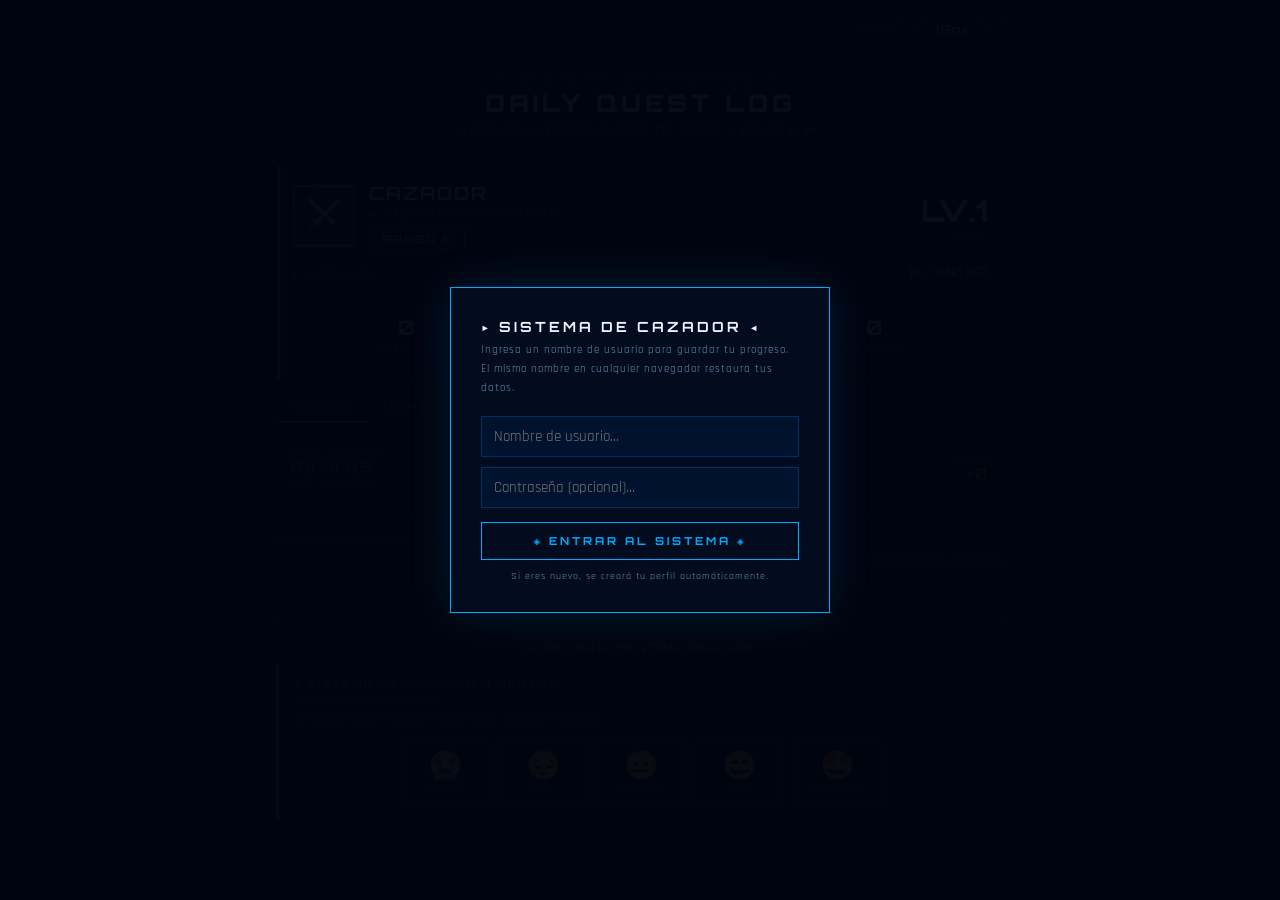
<file: Index v2.html>
<!DOCTYPE html>
<html lang="es">
<head>
<meta charset="UTF-8">
<meta name="viewport" content="width=device-width, initial-scale=1.0">
<title>Sistema de Cazador — Daily Quest Log</title>
<style>
@import url('https://fonts.googleapis.com/css2?family=Rajdhani:wght@400;500;600;700&family=Orbitron:wght@400;700;900&display=swap');
*{margin:0;padding:0;box-sizing:border-box;}
html,body{min-height:100vh;background:#020810;color:#c8e6ff;font-family:'Rajdhani',sans-serif;font-size:var(--base-font,15px);overflow-x:hidden;}
:root{
  --blue:#00aaff;--blue-dim:#0066aa;--blue-dark:#001833;
  --gold:#f0c040;--gold-dim:#8a6a00;
  --panel:rgba(0,15,35,0.97);--border:rgba(0,170,255,0.35);
  --bright:#e8f4ff;--muted:#6090b0;
  --s:#ff6b35;--a:#c084fc;--b:#60a5fa;--c:#4ade80;--d:#94a3b8;
  --danger:#ff4466;--green:#4ade80;
  --base-font:15px;
}
.scanlines{position:fixed;top:0;left:0;right:0;bottom:0;background:repeating-linear-gradient(0deg,transparent,transparent 2px,rgba(0,20,50,0.025) 2px,rgba(0,20,50,0.025) 4px);pointer-events:none;z-index:1000;}
.gridbg{position:fixed;top:0;left:0;right:0;bottom:0;background-image:linear-gradient(rgba(0,100,200,0.04) 1px,transparent 1px),linear-gradient(90deg,rgba(0,100,200,0.04) 1px,transparent 1px);background-size:40px 40px;pointer-events:none;}
.wrap{max-width:760px;margin:0 auto;padding:16px;position:relative;}
/* FONT SIZE CONTROL */
.fontbar{display:flex;align-items:center;justify-content:flex-end;gap:8px;margin-bottom:8px;}
.fontbar-lbl{font-size:10px;color:var(--muted);letter-spacing:2px;}
.fontbtn{background:none;border:1px solid rgba(0,170,255,0.3);color:var(--blue);font-family:'Orbitron',monospace;font-size:13px;width:26px;height:26px;cursor:pointer;display:flex;align-items:center;justify-content:center;transition:all .2s;}
.fontbtn:hover{background:rgba(0,170,255,0.1);}
.font-val{font-family:'Orbitron',monospace;font-size:12px;color:var(--bright);min-width:36px;text-align:center;letter-spacing:1px;}
/* USER LOGIN */
.loginover{display:none;position:fixed;top:0;left:0;right:0;bottom:0;background:rgba(0,5,15,0.97);z-index:9500;align-items:center;justify-content:center;flex-direction:column;gap:16px;}
.loginover.show{display:flex;}
.login-box{background:#020c1e;border:1px solid var(--blue);box-shadow:0 0 40px rgba(0,170,255,0.15);padding:30px;width:90%;max-width:380px;}
.login-title{font-family:'Orbitron',monospace;font-size:14px;font-weight:700;letter-spacing:3px;color:var(--bright);margin-bottom:6px;}
.login-sub{font-size:11px;color:var(--muted);letter-spacing:1px;margin-bottom:18px;line-height:1.7;}
.login-inp{width:100%;background:rgba(0,20,50,0.85);border:1px solid rgba(0,100,200,0.35);color:var(--bright);padding:10px 12px;font-family:'Rajdhani',sans-serif;font-size:15px;outline:none;margin-bottom:10px;}
.login-inp:focus{border-color:var(--blue);}
.login-btn{width:100%;background:transparent;border:1px solid var(--blue);color:var(--blue);font-family:'Orbitron',monospace;font-size:11px;font-weight:700;letter-spacing:3px;padding:11px;cursor:pointer;transition:all .2s;margin-top:4px;}
.login-btn:hover{background:rgba(0,170,255,0.09);}
.login-user-bar{display:flex;align-items:center;gap:8px;background:rgba(0,10,25,0.7);border:1px solid rgba(0,100,200,0.2);padding:8px 14px;margin-bottom:10px;font-size:11px;}
.login-user-bar span{color:var(--muted);flex:1;}
.login-user-bar strong{color:var(--blue);font-family:'Orbitron',monospace;font-size:10px;letter-spacing:1px;}
.logout-btn{font-family:'Orbitron',monospace;font-size:8px;letter-spacing:2px;color:var(--danger);cursor:pointer;background:none;border:1px solid rgba(255,70,102,.25);padding:3px 8px;transition:all .2s;}
.logout-btn:hover{background:rgba(255,70,102,.05);}
/* HEADER */
.hdr{text-align:center;padding:22px 0 14px;border-bottom:1px solid var(--border);margin-bottom:14px;}
.hdr-sub{font-family:'Orbitron',monospace;font-size:10px;letter-spacing:6px;color:var(--blue);opacity:.7;margin-bottom:4px;}
.hdr-title{font-family:'Orbitron',monospace;font-size:24px;font-weight:900;color:var(--bright);letter-spacing:4px;text-shadow:0 0 20px rgba(0,170,255,0.45);}
.hdr-time{font-size:10px;color:var(--muted);margin-top:6px;font-family:'Orbitron',monospace;letter-spacing:2px;}
/* PLAYER CARD */
.pcard{background:var(--panel);border:1px solid var(--border);border-radius:2px;padding:16px;margin-bottom:12px;position:relative;overflow:hidden;}
.pcard::before{content:'';position:absolute;top:0;left:0;width:3px;height:100%;background:var(--blue);box-shadow:0 0 10px rgba(0,170,255,0.6);}
.phdr{display:flex;align-items:center;gap:14px;}
.avatar{width:62px;height:62px;background:linear-gradient(135deg,#001833,#003366);border:2px solid var(--blue);border-radius:2px;display:flex;align-items:center;justify-content:center;font-size:30px;box-shadow:0 0 14px rgba(0,170,255,0.28);flex-shrink:0;}
.pinfo{flex:1;}
.pname{font-family:'Orbitron',monospace;font-size:18px;font-weight:700;color:var(--bright);letter-spacing:2px;}
.pclass{font-size:11px;color:var(--blue);letter-spacing:3px;margin:3px 0;}
.prank{display:inline-block;padding:3px 12px;background:rgba(192,132,252,0.12);border:1px solid rgba(192,132,252,0.45);color:#c084fc;font-family:'Orbitron',monospace;font-size:11px;font-weight:700;letter-spacing:2px;margin-top:4px;}
.plvl{text-align:right;}
.plvlnum{font-family:'Orbitron',monospace;font-size:30px;font-weight:900;color:var(--bright);}
.plvllbl{font-size:9px;color:var(--muted);letter-spacing:2px;}
/* CLASS BANNER */
.class-banner{margin-top:10px;padding:8px 12px;background:rgba(0,170,255,0.06);border:1px solid rgba(0,170,255,0.2);border-left:3px solid var(--blue);display:none;}
.class-banner.show{display:block;}
.class-banner-title{font-family:'Orbitron',monospace;font-size:9px;color:var(--blue);letter-spacing:3px;margin-bottom:3px;}
.class-banner-name{font-size:14px;font-weight:700;color:var(--bright);}
.class-banner-desc{font-size:11px;color:var(--muted);margin-top:2px;}
/* XP */
.xpsec{margin-top:14px;}
.xprow{display:flex;justify-content:space-between;align-items:baseline;margin-bottom:5px;}
.xplbl{font-size:10px;color:var(--muted);letter-spacing:2px;text-transform:uppercase;}
.xpval{font-family:'Orbitron',monospace;font-size:13px;color:var(--gold);}
.xptrack{height:8px;background:rgba(0,100,200,0.12);border:1px solid rgba(0,100,200,0.25);position:relative;overflow:hidden;}
.xpfill{height:100%;background:linear-gradient(90deg,#0044aa,#00aaff);transition:width 1s cubic-bezier(.4,0,.2,1);position:relative;}
.xpfill::after{content:'';position:absolute;right:0;top:0;bottom:0;width:18px;background:linear-gradient(90deg,transparent,rgba(255,255,255,0.4));animation:sh 2s infinite;}
@keyframes sh{0%,100%{opacity:.3}50%{opacity:1}}
.stats3{display:grid;grid-template-columns:repeat(3,1fr);gap:8px;margin-top:12px;}
.sbox{background:rgba(0,30,60,0.5);border:1px solid rgba(0,100,200,0.18);padding:9px 10px;text-align:center;}
.sval{font-family:'Orbitron',monospace;font-size:20px;font-weight:700;color:var(--bright);}
.skey{font-size:9px;color:var(--muted);letter-spacing:2px;margin-top:2px;}
/* TABS */
.tabs{display:flex;border-bottom:1px solid rgba(0,100,200,0.22);margin-bottom:12px;flex-wrap:wrap;}
.tab{padding:9px 14px;font-family:'Orbitron',monospace;font-size:9px;letter-spacing:2px;color:var(--muted);cursor:pointer;border-bottom:2px solid transparent;transition:all .2s;background:none;border-top:none;border-left:none;border-right:none;}
.tab.active{color:var(--blue);border-bottom-color:var(--blue);}
.tab:hover:not(.active){color:#8bb8d0;}
.tabcontent{display:none;}
.tabcontent.active{display:block;}
/* SECTION HDR */
.shdr{display:flex;align-items:center;gap:8px;margin:14px 0 10px;}
.sline{flex:1;height:1px;background:var(--border);}
.stitle{font-family:'Orbitron',monospace;font-size:10px;font-weight:700;color:var(--blue);letter-spacing:3px;white-space:nowrap;}
/* RESET BAR */
.resetbar{display:flex;align-items:center;justify-content:space-between;background:rgba(0,10,25,0.8);border:1px solid rgba(0,100,200,0.18);padding:10px 14px;margin-bottom:10px;flex-wrap:wrap;gap:8px;}
.rlbl{color:var(--muted);letter-spacing:2px;text-transform:uppercase;font-size:9px;}
.rcd{font-family:'Orbitron',monospace;font-size:14px;color:var(--blue);letter-spacing:2px;}
/* RESET HOUR CONTROLS */
.reset-hour-ctrl{display:flex;align-items:center;gap:6px;margin-top:4px;}
.rhbtn{background:none;border:1px solid rgba(0,170,255,0.3);color:var(--blue);font-family:'Orbitron',monospace;font-size:12px;width:26px;height:26px;cursor:pointer;display:flex;align-items:center;justify-content:center;transition:all .2s;}
.rhbtn:hover{background:rgba(0,170,255,0.1);}
.rh-val{font-family:'Orbitron',monospace;font-size:14px;color:var(--bright);min-width:44px;text-align:center;}
/* PENALTY */
.penbar{background:rgba(255,30,60,0.07);border:1px solid rgba(255,30,60,0.28);border-left:3px solid var(--danger);padding:10px 14px;margin-bottom:10px;display:none;}
.pentitle{font-family:'Orbitron',monospace;font-size:9px;color:var(--danger);letter-spacing:3px;margin-bottom:3px;}
.pentext{font-size:12px;color:#ff8899;}
/* MISSION CARDS */
.mcard{background:var(--panel);border:1px solid rgba(0,100,200,0.22);border-left:3px solid var(--blue);padding:12px 14px;margin-bottom:8px;transition:all .18s;position:relative;overflow:hidden;}
.mcard:hover{border-color:var(--blue);background:rgba(0,25,55,.98);}
.mcard.done{border-left-color:var(--green);opacity:.6;}
.mcard.done .mname{text-decoration:line-through;color:var(--muted);}
.mcard.editing{border-color:var(--gold);border-left-color:var(--gold);}
.mcard.fixed-mission{border-left-color:var(--gold);}
.mtop{display:flex;align-items:flex-start;gap:10px;}
.mchk{width:20px;height:20px;border:2px solid var(--blue);flex-shrink:0;margin-top:2px;display:flex;align-items:center;justify-content:center;transition:all .18s;cursor:pointer;font-size:12px;font-weight:700;user-select:none;}
.mchk.yes{background:var(--green);border-color:var(--green);color:#001a00;}
.mcontent{flex:1;}
.mname{font-size:15px;font-weight:600;color:var(--bright);line-height:1.3;}
.mdesc{font-size:11px;color:var(--muted);margin-top:2px;}
.mfoot{display:flex;align-items:center;gap:8px;margin-top:8px;flex-wrap:wrap;}
.mxp{font-family:'Orbitron',monospace;font-size:11px;font-weight:700;color:var(--gold);background:rgba(240,192,64,0.09);border:1px solid rgba(240,192,64,0.28);padding:2px 8px;}
.mrnk{font-size:10px;font-weight:700;padding:2px 8px;border:1px solid;letter-spacing:1px;}
.rs{color:var(--s);border-color:rgba(255,107,53,.45);background:rgba(255,107,53,.07);}
.ra{color:var(--a);border-color:rgba(192,132,252,.45);background:rgba(192,132,252,.07);}
.rb{color:var(--b);border-color:rgba(96,165,250,.45);background:rgba(96,165,250,.07);}
.rc{color:var(--c);border-color:rgba(74,222,128,.45);background:rgba(74,222,128,.07);}
.rd{color:var(--d);border-color:rgba(148,163,184,.45);background:rgba(148,163,184,.07);}
.mtype{font-size:9px;color:var(--muted);letter-spacing:2px;}
.mactions{display:flex;gap:4px;margin-left:auto;}
.act-btn{font-size:10px;cursor:pointer;padding:2px 7px;border:1px solid;background:none;font-family:'Rajdhani',sans-serif;transition:all .15s;}
.act-btn.edit{color:rgba(96,165,250,.7);border-color:rgba(96,165,250,.25);}
.act-btn.edit:hover{color:var(--b);border-color:rgba(96,165,250,.5);}
.act-btn.del{color:rgba(255,70,102,.5);border-color:rgba(255,70,102,.2);}
.act-btn.del:hover{color:var(--danger);border-color:rgba(255,70,102,.5);}
.act-btn.save{color:rgba(74,222,128,.8);border-color:rgba(74,222,128,.3);}
.act-btn.save:hover{color:var(--green);border-color:rgba(74,222,128,.6);}
.act-btn.cancel{color:var(--muted);border-color:rgba(96,130,180,.25);}
.fixed-badge{font-size:8px;letter-spacing:2px;color:var(--gold);background:rgba(240,192,64,0.1);border:1px solid rgba(240,192,64,0.3);padding:1px 5px;font-family:'Orbitron',monospace;}
.progtxt{font-size:11px;color:var(--muted);text-align:right;margin-top:4px;}
/* INLINE EDIT */
.inline-edit{background:rgba(0,20,50,0.95);border:1px solid rgba(240,192,64,0.3);padding:12px;margin-top:10px;display:none;}
.inline-edit.show{display:block;}
.ie-row{margin-bottom:8px;}
.ie-lbl{font-size:9px;color:var(--muted);letter-spacing:2px;text-transform:uppercase;margin-bottom:4px;display:block;}
.ie-inp{width:100%;background:rgba(0,10,30,0.9);border:1px solid rgba(0,100,200,0.3);color:var(--bright);padding:6px 9px;font-family:'Rajdhani',sans-serif;font-size:13px;outline:none;}
.ie-inp:focus{border-color:var(--gold);}
.ie-sel{width:100%;background:rgba(0,10,30,0.9);border:1px solid rgba(0,100,200,0.3);color:var(--bright);padding:6px 9px;font-family:'Rajdhani',sans-serif;font-size:13px;outline:none;}
.ie-grid{display:grid;grid-template-columns:1fr 1fr;gap:8px;}
.ie-btns{display:flex;gap:6px;margin-top:8px;}
.ie-btn{flex:1;padding:7px;font-family:'Orbitron',monospace;font-size:8px;letter-spacing:2px;cursor:pointer;border:1px solid;background:transparent;transition:all .2s;}
.ie-btn.ok{border-color:rgba(74,222,128,.4);color:var(--green);}
.ie-btn.ok:hover{background:rgba(74,222,128,.07);}
.ie-btn.ko{border-color:rgba(0,100,200,.3);color:var(--muted);}
.ie-btn.ko:hover{background:rgba(0,100,200,.05);}
/* SEARCH BAR */
.searchbar{display:flex;gap:8px;margin-bottom:10px;}
.search-inp{flex:1;background:rgba(0,20,50,0.85);border:1px solid rgba(0,100,200,0.28);color:var(--bright);padding:8px 10px;font-family:'Rajdhani',sans-serif;font-size:13px;outline:none;}
.search-inp:focus{border-color:var(--blue);}
/* CLAIM */
.claimbtn{width:100%;background:transparent;border:1px solid var(--blue);color:var(--blue);font-family:'Orbitron',monospace;font-size:11px;font-weight:700;letter-spacing:4px;padding:13px;cursor:pointer;margin-top:12px;transition:all .2s;}
.claimbtn:hover:not(:disabled){background:rgba(0,170,255,0.09);box-shadow:0 0 15px rgba(0,170,255,0.2);}
.claimbtn:disabled{opacity:.3;cursor:default;}
/* SHOP & INVENTORY GRID */
.invgrid{display:grid;grid-template-columns:repeat(auto-fit,minmax(160px,1fr));gap:8px;}
.icard{background:rgba(0,15,35,0.92);border:1px solid rgba(0,100,200,0.18);padding:13px;cursor:pointer;transition:all .18s;position:relative;}
.icard:hover:not(.locked){border-color:rgba(240,192,64,0.4);}
.icard.locked{opacity:.45;cursor:default;}
.icard-actions{display:flex;gap:4px;margin-top:8px;}
.irarity{font-size:8px;letter-spacing:3px;text-transform:uppercase;margin-bottom:6px;font-weight:700;}
.rleg{color:#f0c040;}.rep{color:#c084fc;}.rrare{color:#60a5fa;}.rcom{color:#94a3b8;}
.iico{font-size:28px;margin-bottom:6px;}
.iname{font-size:13px;font-weight:600;color:var(--bright);line-height:1.3;}
.iprice{font-size:10px;color:var(--muted);margin-top:2px;}
.icost{display:flex;align-items:center;gap:4px;margin-top:8px;}
.icostval{font-family:'Orbitron',monospace;font-size:12px;font-weight:700;color:var(--gold);}
.icostlbl{font-size:9px;color:var(--muted);letter-spacing:1px;}
.ilock{position:absolute;top:8px;right:9px;font-size:12px;}
.iunlbdg{position:absolute;top:8px;right:8px;font-size:8px;letter-spacing:1px;color:var(--green);font-weight:700;}
.ibar{margin-top:8px;height:3px;background:rgba(0,100,200,0.12);border:1px solid rgba(0,100,200,0.18);}
.ibarfill{height:100%;transition:width .5s;}
.ipct{font-size:9px;color:var(--muted);text-align:right;margin-top:3px;}
.idate{font-size:9px;color:var(--muted);margin-top:4px;letter-spacing:1px;}
/* FORMS */
.aform{background:var(--panel);border:1px solid rgba(0,100,200,0.18);padding:14px;margin-bottom:12px;}
.frow{margin-bottom:10px;}
.flbl{font-size:9px;color:var(--muted);letter-spacing:2px;text-transform:uppercase;margin-bottom:5px;display:block;}
.finput{width:100%;background:rgba(0,20,50,0.85);border:1px solid rgba(0,100,200,0.28);color:var(--bright);padding:8px 10px;font-family:'Rajdhani',sans-serif;font-size:14px;outline:none;}
.finput:focus{border-color:var(--blue);}
.fselect{background:rgba(0,20,50,0.85);border:1px solid rgba(0,100,200,0.28);color:var(--bright);padding:8px 10px;font-family:'Rajdhani',sans-serif;font-size:14px;outline:none;width:100%;}
.fgrid{display:grid;grid-template-columns:1fr 1fr;gap:8px;}
.fabtn{width:100%;background:transparent;border:1px solid rgba(0,170,255,0.35);color:var(--blue);font-family:'Orbitron',monospace;font-size:9px;letter-spacing:3px;padding:10px;cursor:pointer;margin-top:4px;transition:all .2s;}
.fabtn:hover{background:rgba(0,170,255,0.07);}
.fabtn.gold{border-color:rgba(240,192,64,0.35);color:var(--gold);}
.fabtn.gold:hover{background:rgba(240,192,64,0.07);}
.fabtn.red{border-color:rgba(255,50,80,0.35);color:#ff6688;}
.fabtn.red:hover{background:rgba(255,50,80,0.05);}
.fabtn.green{border-color:rgba(74,222,128,0.35);color:var(--green);}
.fabtn.green:hover{background:rgba(74,222,128,0.05);}
/* RANK CONFIG */
.rank-cfg-grid{display:grid;grid-template-columns:repeat(5,1fr);gap:6px;margin-top:6px;}
.rank-box{background:rgba(0,20,50,0.7);border:1px solid rgba(0,100,200,0.2);padding:8px;text-align:center;}
.rank-box-lbl{font-family:'Orbitron',monospace;font-size:10px;font-weight:700;margin-bottom:4px;}
.rank-inp{width:100%;background:rgba(0,10,30,0.9);border:1px solid rgba(0,100,200,0.25);color:var(--bright);padding:4px 6px;font-family:'Orbitron',monospace;font-size:12px;text-align:center;outline:none;}
.rank-inp:focus{border-color:var(--gold);}
/* NOTIFICATION */
.notif{position:fixed;top:18px;left:50%;transform:translateX(-50%);background:rgba(0,10,30,0.97);border:1px solid var(--blue);box-shadow:0 0 20px rgba(0,170,255,0.2);color:var(--bright);font-family:'Orbitron',monospace;font-size:11px;letter-spacing:2px;padding:10px 22px;z-index:9999;opacity:0;transition:opacity .3s;white-space:nowrap;text-align:center;max-width:90vw;overflow:hidden;text-overflow:ellipsis;}
.notif.show{opacity:1;}
.lvlflash{position:fixed;top:0;left:0;right:0;bottom:0;background:rgba(0,170,255,0.07);z-index:5000;pointer-events:none;opacity:0;transition:opacity .3s;}
.lvlflash.show{opacity:1;}
/* MODAL */
.modover{display:none;position:fixed;top:0;left:0;right:0;bottom:0;background:rgba(0,5,15,0.88);z-index:8000;align-items:center;justify-content:center;}
.modover.show{display:flex;}
.modal{background:#020c1e;border:1px solid var(--blue);box-shadow:0 0 40px rgba(0,170,255,0.15);padding:24px;width:90%;max-width:420px;max-height:85vh;overflow-y:auto;}
.modtitle{font-family:'Orbitron',monospace;font-size:13px;font-weight:700;letter-spacing:3px;color:var(--bright);margin-bottom:16px;border-bottom:1px solid rgba(0,170,255,0.2);padding-bottom:12px;}
.modbody{font-size:13px;color:var(--muted);line-height:1.8;}
.modacts{display:flex;gap:8px;margin-top:16px;}
.mbtn{flex:1;padding:10px;font-family:'Orbitron',monospace;font-size:10px;letter-spacing:2px;font-weight:700;cursor:pointer;border:1px solid;background:transparent;transition:all .2s;}
.mbtn.ok{border-color:var(--gold);color:var(--gold);}
.mbtn.ok:hover{background:rgba(240,192,64,0.09);}
.mbtn.no{border-color:rgba(0,100,200,0.35);color:var(--muted);}
.mbtn.no:hover{background:rgba(0,100,200,0.05);}
.edit-item-form .ie-row{margin-bottom:8px;}
@media(max-width:480px){
  .hdr-title{font-size:17px;}
  .stats3{grid-template-columns:repeat(3,1fr);}
  .fgrid{grid-template-columns:1fr;}
  .invgrid{grid-template-columns:repeat(2,1fr);}
  .ie-grid{grid-template-columns:1fr;}
  .rank-cfg-grid{grid-template-columns:repeat(3,1fr);}
}
/* PROFILE / RADAR */
.profile-hero{background:var(--panel);border:1px solid var(--border);border-left:3px solid var(--gold);padding:16px;margin-bottom:12px;display:flex;align-items:center;gap:16px;}
.profile-avatar-big{width:72px;height:72px;background:linear-gradient(135deg,#001833,#003366);border:2px solid var(--gold);border-radius:2px;display:flex;align-items:center;justify-content:center;font-size:36px;flex-shrink:0;box-shadow:0 0 18px rgba(240,192,64,0.2);}
.profile-info{flex:1;}
.profile-name{font-family:'Orbitron',monospace;font-size:20px;font-weight:900;color:var(--bright);letter-spacing:3px;}
.profile-class{font-size:12px;color:var(--gold);letter-spacing:3px;margin:4px 0;}
.profile-lvlbig{font-family:'Orbitron',monospace;font-size:32px;font-weight:900;color:var(--bright);}
.profile-lvllbl{font-size:9px;color:var(--muted);letter-spacing:2px;}
.period-toggle{display:flex;gap:0;margin-bottom:14px;border:1px solid rgba(0,170,255,0.25);}
.ptbtn{flex:1;padding:8px;font-family:'Orbitron',monospace;font-size:9px;letter-spacing:2px;color:var(--muted);cursor:pointer;border:none;background:transparent;transition:all .2s;}
.ptbtn.active{color:var(--blue);background:rgba(0,170,255,0.08);}
.ptbtn:hover:not(.active){color:#8bb8d0;}
.radar-wrap{background:rgba(0,10,25,0.8);border:1px solid rgba(0,100,200,0.2);padding:16px;margin-bottom:12px;display:flex;flex-direction:column;align-items:center;}
.radar-title{font-family:'Orbitron',monospace;font-size:9px;letter-spacing:3px;color:var(--blue);margin-bottom:12px;align-self:flex-start;}
.stats-bars{background:var(--panel);border:1px solid rgba(0,100,200,0.18);padding:14px;margin-bottom:12px;}
.sbar-row{display:flex;align-items:center;gap:10px;margin-bottom:8px;}
.sbar-ico{font-size:16px;width:22px;text-align:center;flex-shrink:0;}
.sbar-lbl{font-size:10px;color:var(--muted);letter-spacing:1px;width:80px;flex-shrink:0;}
.sbar-track{flex:1;height:6px;background:rgba(0,100,200,0.12);border:1px solid rgba(0,100,200,0.18);position:relative;overflow:hidden;}
.sbar-fill{height:100%;transition:width .8s cubic-bezier(.4,0,.2,1);}
.sbar-val{font-family:'Orbitron',monospace;font-size:10px;color:var(--bright);width:28px;text-align:right;flex-shrink:0;}
.summary-grid{display:grid;grid-template-columns:repeat(2,1fr);gap:8px;margin-bottom:12px;}
.smbox{background:rgba(0,30,60,0.5);border:1px solid rgba(0,100,200,0.18);padding:12px;text-align:center;}
.smval{font-family:'Orbitron',monospace;font-size:22px;font-weight:700;color:var(--bright);}
.smkey{font-size:9px;color:var(--muted);letter-spacing:2px;margin-top:3px;}
.achiev-list{background:var(--panel);border:1px solid rgba(0,100,200,0.18);padding:14px;}
.achiev-row{display:flex;align-items:center;gap:10px;padding:7px 0;border-bottom:1px solid rgba(0,100,200,0.1);}
.achiev-row:last-child{border-bottom:none;}
.achiev-ico{font-size:18px;width:24px;text-align:center;}
.achiev-txt{flex:1;}
.achiev-name{font-size:12px;font-weight:600;color:var(--bright);}
.achiev-desc{font-size:10px;color:var(--muted);}
.achiev-badge{font-family:'Orbitron',monospace;font-size:8px;padding:2px 7px;border:1px solid;letter-spacing:1px;}
.achiev-badge.done{color:var(--green);border-color:rgba(74,222,128,.4);}
.achiev-badge.pend{color:var(--muted);border-color:rgba(0,100,200,.25);}
/* MOOD WIDGET */
.mood-card{background:var(--panel);border:1px solid rgba(0,100,200,0.22);border-left:3px solid #60a5fa;padding:14px 16px;margin-bottom:12px;position:relative;}
.mood-title{font-family:'Orbitron',monospace;font-size:9px;letter-spacing:3px;color:#60a5fa;margin-bottom:4px;}
.mood-subtitle{font-size:11px;color:var(--muted);margin-bottom:12px;line-height:1.6;}
.mood-faces{display:flex;gap:8px;justify-content:center;flex-wrap:wrap;}
.mood-btn{display:flex;flex-direction:column;align-items:center;gap:4px;background:rgba(0,20,50,0.7);border:2px solid rgba(0,100,200,0.18);padding:10px 14px;cursor:pointer;transition:all .2s;min-width:56px;flex:1;max-width:90px;}
.mood-btn:hover{border-color:rgba(96,165,250,0.5);background:rgba(0,30,70,0.9);}
.mood-btn.selected{border-color:#60a5fa;background:rgba(96,165,250,0.1);box-shadow:0 0 10px rgba(96,165,250,0.2);}
.mood-btn.sel-0{border-color:#ff4466;background:rgba(255,68,102,0.1);box-shadow:0 0 8px rgba(255,68,102,0.2);}
.mood-btn.sel-1{border-color:#f0a040;background:rgba(240,160,64,0.1);}
.mood-btn.sel-2{border-color:#f0c040;background:rgba(240,192,64,0.1);}
.mood-btn.sel-3{border-color:#4ade80;background:rgba(74,222,128,0.1);}
.mood-btn.sel-4{border-color:#c084fc;background:rgba(192,132,252,0.1);box-shadow:0 0 10px rgba(192,132,252,0.2);}
.mood-face{font-size:28px;line-height:1;transition:transform .2s;}
.mood-btn:hover .mood-face{transform:scale(1.15);}
.mood-btn.selected .mood-face{transform:scale(1.2);}
.mood-lbl{font-family:'Orbitron',monospace;font-size:7px;letter-spacing:1px;color:var(--muted);text-align:center;}
.mood-btn.selected .mood-lbl{color:var(--bright);}
.mood-saved{font-size:10px;color:var(--muted);text-align:center;margin-top:10px;letter-spacing:1px;display:none;}
.mood-saved.show{display:block;}
.mood-xp-badge{position:absolute;top:12px;right:14px;font-family:'Orbitron',monospace;font-size:9px;color:#60a5fa;background:rgba(96,165,250,0.08);border:1px solid rgba(96,165,250,0.25);padding:2px 8px;display:none;}
.mood-xp-badge.show{display:block;}
::-webkit-scrollbar{width:4px;}
::-webkit-scrollbar-track{background:#020810;}
::-webkit-scrollbar-thumb{background:rgba(0,170,255,0.3);border-radius:2px;}
</style>
</head>
<body>
<div class="gridbg"></div>
<div class="scanlines"></div>
<div class="notif" id="notif"></div>
<div class="lvlflash" id="lvlf"></div>

<!-- LOGIN OVERLAY -->
<div class="loginover" id="loginOver">
  <div class="login-box">
    <div class="login-title">▸ SISTEMA DE CAZADOR ◂</div>
    <div class="login-sub">Ingresa un nombre de usuario para guardar tu progreso.<br>El mismo nombre en cualquier navegador restaura tus datos.</div>
    <input class="login-inp" id="loginUser" placeholder="Nombre de usuario..." maxlength="30" onkeydown="if(event.key==='Enter')doLogin()">
    <input class="login-inp" id="loginPass" type="password" placeholder="Contraseña (opcional)..." maxlength="30" onkeydown="if(event.key==='Enter')doLogin()">
    <button class="login-btn" onclick="doLogin()">◈ ENTRAR AL SISTEMA ◈</button>
    <div style="font-size:10px;color:var(--muted);text-align:center;margin-top:10px;letter-spacing:1px;">Si eres nuevo, se creará tu perfil automáticamente.</div>
  </div>
</div>

<!-- MODAL -->
<div class="modover" id="modal">
  <div class="modal">
    <div class="modtitle" id="modT">ACCIÓN</div>
    <div class="modbody" id="modB"></div>
    <div class="modacts" id="modActs">
      <button class="mbtn ok" onclick="confirmRedeem()">CONFIRMAR</button>
      <button class="mbtn no" onclick="closeModal()">CANCELAR</button>
    </div>
  </div>
</div>

<div class="wrap">
  <!-- FONT SIZE BAR -->
  <div class="fontbar">
    <span class="fontbar-lbl">TEXTO</span>
    <button class="fontbtn" onclick="changeFontSize(-1)">−</button>
    <div class="font-val" id="fontVal">15px</div>
    <button class="fontbtn" onclick="changeFontSize(1)">+</button>
  </div>

  <!-- USER BAR -->
  <div class="login-user-bar" id="userBar" style="display:none">
    <span>Cazador: <strong id="userBarName">—</strong></span>
    <button class="logout-btn" onclick="doLogout()">CAMBIAR USUARIO</button>
  </div>

  <!-- HEADER -->
  <div class="hdr">
    <div class="hdr-sub">▸ SISTEMA DE CAZADOR ◂</div>
    <div class="hdr-title">DAILY QUEST LOG</div>
    <div class="hdr-time" id="sysTime">—</div>
  </div>

  <!-- PLAYER CARD -->
  <div class="pcard">
    <div class="phdr">
      <div class="avatar" id="avatarEl">⚔️</div>
      <div class="pinfo">
        <div class="pname" id="pname">CAZADOR</div>
        <div class="pclass" id="pclass">▸ CAZADOR INDEPENDIENTE</div>
        <div class="prank" id="prank">RANGO E</div>
      </div>
      <div class="plvl">
        <div class="plvlnum" id="plvl">LV.1</div>
        <div class="plvllbl">NIVEL</div>
      </div>
    </div>
    <div class="class-banner" id="classBanner">
      <div class="class-banner-title">▸ CLASE DETECTADA</div>
      <div class="class-banner-name" id="classNameEl">—</div>
      <div class="class-banner-desc" id="classDescEl">—</div>
    </div>
    <div class="xpsec">
      <div class="xprow">
        <span class="xplbl">▸ EXPERIENCIA</span>
        <span class="xpval" id="xpdisp">0 / 100 XP</span>
      </div>
      <div class="xptrack"><div class="xpfill" id="xpbar" style="width:0%"></div></div>
    </div>
    <div class="stats3">
      <div class="sbox"><div class="sval" id="stTotal">0</div><div class="skey">TOTAL XP</div></div>
      <div class="sbox"><div class="sval" id="stStreak">0</div><div class="skey">RACHA DÍAS</div></div>
      <div class="sbox"><div class="sval" id="stComp">0</div><div class="skey">MISIONES ✓</div></div>
    </div>
  </div>

  <!-- TABS -->
  <div class="tabs">
    <button class="tab active" onclick="switchTab('missions')">MISIONES</button>
    <button class="tab" onclick="switchTab('allquests')">TODAS</button>
    <button class="tab" onclick="switchTab('shop')">TIENDA</button>
    <button class="tab" onclick="switchTab('inventory')">INVENTARIO</button>
    <button class="tab" onclick="switchTab('perfil')">PERFIL</button>
    <button class="tab" onclick="switchTab('config')">CONFIGURAR</button>
  </div>

  <!-- TAB: MISIONES DIARIAS -->
  <div class="tabcontent active" id="tab-missions">
    <div class="resetbar">
      <div>
        <div class="rlbl">RESET DIARIO EN</div>
        <div class="rcd" id="rcd">23:59:59</div>
        <div style="font-size:9px;color:var(--muted);letter-spacing:1px;margin-top:2px;" id="resetHourLbl">RESET A LAS 00:00</div>
      </div>
      <div>
        <div class="rlbl">HORA DE RESET</div>
        <div class="reset-hour-ctrl">
          <button class="rhbtn" onclick="changeResetHour(-1)">−</button>
          <div class="rh-val" id="rhVal">00:00</div>
          <button class="rhbtn" onclick="changeResetHour(1)">+</button>
        </div>
      </div>
      <div style="text-align:right">
        <div class="rlbl">XP HOY</div>
        <div class="rcd" id="todayxp" style="color:var(--gold)">+0</div>
      </div>
    </div>
    <div class="penbar" id="penbar">
      <div class="pentitle">⚠ AVISO DEL SISTEMA</div>
      <div class="pentext">No completaste todas tus misiones mínimas ayer. El Sistema observa tu progreso, Cazador.</div>
    </div>
    <div class="shdr"><div class="sline"></div><span class="stitle">◈ MISIONES FIJAS HOY</span><div class="sline"></div></div>
    <div style="font-size:10px;color:var(--muted);margin-bottom:8px;letter-spacing:1px;">4 misiones mínimas de hoy (una por categoría). El sistema las rota automáticamente.</div>
    <div id="mlist"></div>
    <div class="progtxt" id="progtxt">0 / 4 misiones mínimas completadas</div>
    <button class="claimbtn" id="claimbtn" onclick="claimDaily()" disabled>◈ RECLAMAR RECOMPENSA DIARIA ◈</button>

    <!-- MOOD WIDGET -->
    <div class="shdr" style="margin-top:18px;"><div class="sline"></div><span class="stitle">◈ ESTADO MENTAL DEL DÍA</span><div class="sline"></div></div>
    <div class="mood-card" id="moodCard">
      <div class="mood-title">▸ SISTEMA DE MONITOREO MENTAL</div>
      <div class="mood-subtitle">¿Cómo te sentiste hoy, Cazador?<br><span style="font-size:10px;color:rgba(96,165,250,0.6);">Tu estado emocional se registra en Salud Mental y contribuye a tu progreso.</span></div>
      <div class="mood-xp-badge" id="moodXpBadge">+XP MENTAL</div>
      <div class="mood-faces" id="moodFaces">
        <button class="mood-btn" id="mood-0" onclick="setMood(0)">
          <div class="mood-face">😭</div>
          <div class="mood-lbl">PÉSIMO</div>
        </button>
        <button class="mood-btn" id="mood-1" onclick="setMood(1)">
          <div class="mood-face">😔</div>
          <div class="mood-lbl">MAL</div>
        </button>
        <button class="mood-btn" id="mood-2" onclick="setMood(2)">
          <div class="mood-face">😐</div>
          <div class="mood-lbl">REGULAR</div>
        </button>
        <button class="mood-btn" id="mood-3" onclick="setMood(3)">
          <div class="mood-face">😄</div>
          <div class="mood-lbl">BIEN</div>
        </button>
        <button class="mood-btn" id="mood-4" onclick="setMood(4)">
          <div class="mood-face">🤩</div>
          <div class="mood-lbl">EXCELENTE</div>
        </button>
      </div>
      <div class="mood-saved" id="moodSaved">▸ ESTADO REGISTRADO HOY</div>
    </div>
  </div>

  <!-- TAB: TODAS LAS MISIONES -->
  <div class="tabcontent" id="tab-allquests">
    <div class="shdr"><div class="sline"></div><span class="stitle">◈ BANCO DE MISIONES</span><div class="sline"></div></div>
    <div style="font-size:10px;color:var(--muted);margin-bottom:8px;letter-spacing:1px;">Todas tus misiones. Márcalas como completadas si las realizaste hoy aunque no estén en el mínimo diario.</div>
    <div class="searchbar">
      <input class="search-inp" id="questSearch" placeholder="🔍 Buscar misión..." oninput="renderAllQuests()">
      <select class="ie-sel" id="questCatFilter" onchange="renderAllQuests()" style="width:auto;padding:8px 10px;background:rgba(0,20,50,0.85);border:1px solid rgba(0,100,200,0.28);color:var(--bright);font-family:'Rajdhani',sans-serif;font-size:13px;outline:none;">
        <option value="">Todas las categorías</option>
        <option value="salud">💪 Salud/Ejercicio</option>
        <option value="guerrero">⚔️ Guerrero/Pesas</option>
        <option value="estudio">📚 Estudio/Trabajo</option>
        <option value="lectura">📖 Lectura/Mago</option>
        <option value="habitos">🌟 Hábitos</option>
        <option value="creatividad">🎨 Creatividad</option>
        <option value="mental">🧘 Salud Mental</option>
      </select>
    </div>
    <div id="allQuestList"></div>
  </div>

  <!-- TAB: TIENDA -->
  <div class="tabcontent" id="tab-shop">
    <div class="shdr"><div class="sline"></div><span class="stitle">◈ TIENDA — CANJEA TUS DESEOS</span><div class="sline"></div></div>
    <div style="font-size:11px;color:var(--muted);margin-bottom:12px;line-height:1.8;">Acumula XP completando misiones. Cuando alcances el costo de un objeto puedes comprarlo.</div>
    <div class="invgrid" id="shopGrid"></div>
    <div style="font-size:10px;color:var(--muted);text-align:center;margin-top:16px;letter-spacing:1px;">Añade objetos en CONFIGURAR → TIENDA</div>
  </div>

  <!-- TAB: INVENTARIO (lo comprado) -->
  <div class="tabcontent" id="tab-inventory">
    <div class="shdr"><div class="sline"></div><span class="stitle">◈ INVENTARIO — OBJETOS OBTENIDOS</span><div class="sline"></div></div>
    <div style="font-size:11px;color:var(--muted);margin-bottom:12px;line-height:1.8;">Aquí aparecen los objetos que ya canjeaste en la Tienda.</div>
    <div class="invgrid" id="invgrid"></div>
    <div style="font-size:10px;color:var(--muted);text-align:center;margin-top:16px;letter-spacing:1px;" id="invEmpty">Aún no has canjeado ningún objeto.</div>
  </div>

  <!-- TAB: PERFIL -->
  <div class="tabcontent" id="tab-perfil">
    <!-- Hero Card -->
    <div class="profile-hero">
      <div class="profile-avatar-big" id="profileAvatar">⚔️</div>
      <div class="profile-info">
        <div class="profile-name" id="profileName">CAZADOR</div>
        <div class="profile-class" id="profileClass">▸ CAZADOR INDEPENDIENTE</div>
        <div style="margin-top:6px;display:flex;align-items:baseline;gap:8px;">
          <div class="profile-lvlbig" id="profileLvl">LV.1</div>
          <div class="profile-lvllbl">NIVEL ACTUAL</div>
        </div>
      </div>
    </div>

    <!-- Selector semana / mes -->
    <div class="period-toggle">
      <button class="ptbtn active" id="pt-week" onclick="setPeriod('week')">▸ ESTA SEMANA</button>
      <button class="ptbtn" id="pt-month" onclick="setPeriod('month')">▸ ESTE MES</button>
    </div>

    <!-- RADAR SVG -->
    <div class="radar-wrap">
      <div class="radar-title">◈ RADAR DE ATRIBUTOS</div>
      <svg id="radarSVG" viewBox="0 0 320 280" width="100%" style="max-width:360px;" xmlns="http://www.w3.org/2000/svg"></svg>
    </div>

    <!-- Barras por categoría -->
    <div class="shdr"><div class="sline"></div><span class="stitle">◈ DESGLOSE POR CATEGORÍA</span><div class="sline"></div></div>
    <div class="stats-bars" id="catBars"></div>

    <!-- Resumen numérico -->
    <div class="shdr"><div class="sline"></div><span class="stitle">◈ RESUMEN DEL PERÍODO</span><div class="sline"></div></div>
    <div class="summary-grid" id="summaryGrid"></div>

    <!-- Logros -->
    <div class="shdr"><div class="sline"></div><span class="stitle">◈ LOGROS</span><div class="sline"></div></div>
    <div class="achiev-list" id="achievList"></div>

    <div class="shdr" style="margin-top:16px;"><div class="sline"></div><span class="stitle">◈ HISTORIAL DE ÁNIMO</span><div class="sline"></div></div>
    <div id="moodHistory" style="background:rgba(0,10,25,0.8);border:1px solid rgba(96,165,250,0.2);padding:14px;"></div>
  </div>

  <!-- TAB: CONFIGURAR -->
  <div class="tabcontent" id="tab-config">

    <div class="shdr"><div class="sline"></div><span class="stitle">◈ PERFIL DE CAZADOR</span><div class="sline"></div></div>
    <div class="aform">
      <div class="frow">
        <label class="flbl">Nombre visible en pantalla</label>
        <input class="finput" id="nameInp" placeholder="Ej: SUNG JIN-WOO">
      </div>
      <button class="fabtn" onclick="saveName()">GUARDAR NOMBRE</button>
    </div>

    <div class="shdr"><div class="sline"></div><span class="stitle">◈ CONFIGURAR RANGOS (XP)</span><div class="sline"></div></div>
    <div class="aform">
      <div style="font-size:11px;color:var(--muted);margin-bottom:10px;line-height:1.7;">Ajusta cuánto XP otorga cada rango de misión.</div>
      <div class="rank-cfg-grid">
        <div class="rank-box"><div class="rank-box-lbl rd" style="color:var(--d)">D</div><input class="rank-inp" id="xp-D" type="number" min="1"></div>
        <div class="rank-box"><div class="rank-box-lbl" style="color:var(--c)">C</div><input class="rank-inp" id="xp-C" type="number" min="1"></div>
        <div class="rank-box"><div class="rank-box-lbl" style="color:var(--b)">B</div><input class="rank-inp" id="xp-B" type="number" min="1"></div>
        <div class="rank-box"><div class="rank-box-lbl" style="color:var(--a)">A</div><input class="rank-inp" id="xp-A" type="number" min="1"></div>
        <div class="rank-box"><div class="rank-box-lbl" style="color:var(--s)">S</div><input class="rank-inp" id="xp-S" type="number" min="1"></div>
      </div>
      <button class="fabtn" style="margin-top:10px" onclick="saveRanks()">GUARDAR RANGOS</button>
    </div>

    <div class="shdr"><div class="sline"></div><span class="stitle">◈ AÑADIR MISIÓN AL BANCO</span><div class="sline"></div></div>
    <div class="aform">
      <div style="font-size:10px;color:var(--muted);margin-bottom:10px;letter-spacing:1px;">Las misiones se rotan automáticamente en los días. Puedes crear decenas y el sistema selecciona 4 al día (1 por categoría principal).</div>
      <div class="frow">
        <label class="flbl">Nombre de la misión</label>
        <input class="finput" id="mNameInp" placeholder="Ej: Correr 30 minutos">
      </div>
      <div class="frow">
        <label class="flbl">Descripción (opcional)</label>
        <input class="finput" id="mDescInp" placeholder="Más detalles">
      </div>
      <div class="fgrid">
        <div class="frow" style="margin-bottom:0">
          <label class="flbl">Categoría / Clase</label>
          <select class="fselect" id="mCatInp">
            <option value="salud">💪 Salud / Sanador</option>
            <option value="guerrero">⚔️ Ejercicio Pesas / Guerrero</option>
            <option value="estudio">📚 Estudio / Mago</option>
            <option value="lectura">📖 Lectura / Archimago</option>
            <option value="habitos">🌟 Hábitos / Asesino</option>
            <option value="creatividad">🎨 Creatividad / Bardo</option>
            <option value="mental">🧘 Salud Mental / Monje</option>
          </select>
        </div>
        <div class="frow" style="margin-bottom:0">
          <label class="flbl">Rango / XP</label>
          <select class="fselect" id="mRankInp">
            <option value="D">D — fácil</option>
            <option value="C">C</option>
            <option value="B" selected>B</option>
            <option value="A">A</option>
            <option value="S">S — épico</option>
          </select>
        </div>
      </div>
      <div class="frow" style="margin-top:10px">
        <label class="flbl">¿Es misión fija diaria? (aparece siempre)</label>
        <select class="fselect" id="mFixedInp">
          <option value="0">No — rotar automáticamente</option>
          <option value="1">Sí — mostrar siempre</option>
        </select>
      </div>
      <button class="fabtn" style="margin-top:10px" onclick="addMission()">+ AÑADIR MISIÓN</button>
    </div>

    <div class="shdr"><div class="sline"></div><span class="stitle">◈ AÑADIR OBJETO A LA TIENDA</span><div class="sline"></div></div>
    <div class="aform">
      <div class="frow">
        <label class="flbl">Nombre del objeto</label>
        <input class="finput" id="iNameInp" placeholder="Ej: Audífonos Sony WH-1000XM5">
      </div>
      <div class="fgrid">
        <div class="frow" style="margin-bottom:0">
          <label class="flbl">Emoji / Ícono</label>
          <input class="finput" id="iIcoInp" placeholder="🎧" style="font-size:22px;text-align:center" maxlength="4">
        </div>
        <div class="frow" style="margin-bottom:0">
          <label class="flbl">Costo en XP</label>
          <input type="number" class="finput" id="iCostInp" placeholder="Ej: 300" min="1">
        </div>
      </div>
      <div class="frow" style="margin-top:10px">
        <label class="flbl">Precio real (COP)</label>
        <input class="finput" id="iPriceInp" placeholder="Ej: $45.000">
      </div>
      <div class="frow">
        <label class="flbl">Rareza</label>
        <select class="fselect" id="iRarInp">
          <option value="common">Común — objetos pequeños</option>
          <option value="rare">Raro — deseos medianos</option>
          <option value="epic">Épico — algo especial</option>
          <option value="legendary">Legendario — gran recompensa</option>
        </select>
      </div>
      <button class="fabtn gold" onclick="addItem()">+ AÑADIR A LA TIENDA</button>
    </div>

    <div class="shdr"><div class="sline"></div><span class="stitle">◈ LOGROS PERSONALIZADOS</span><div class="sline"></div></div>
    <div class="aform">
      <div style="font-size:11px;color:var(--muted);margin-bottom:10px;line-height:1.7;">
        Crea y edita tus logros. Elige el tipo de condición y la meta numérica. Los cambios se reflejan automáticamente en la pestaña <strong style="color:var(--blue)">PERFIL</strong>.
      </div>
      <div style="font-size:9px;color:var(--muted);letter-spacing:1px;margin-bottom:8px;display:grid;grid-template-columns:40px 1fr 1fr 110px 36px;gap:6px;padding:0 4px;">
        <span>ÍCONO</span><span>NOMBRE</span><span>DESCRIPCIÓN</span><span>CONDICIÓN</span><span></span>
      </div>
      <div id="achievEditor"></div>
      <button class="fabtn gold" style="margin-top:8px;" onclick="addAchiev()">+ AÑADIR LOGRO</button>
      <button class="fabtn" style="margin-top:6px;" onclick="S.achievements=defaultAchievements();save();renderAchievEditor();notif('LOGROS RESTAURADOS');">↺ RESTAURAR LOGROS ORIGINALES</button>
    </div>

    <div class="shdr"><div class="sline"></div><span class="stitle">◈ ZONA DE PELIGRO</span><div class="sline"></div></div>
    <button class="fabtn red" style="width:100%" onclick="resetAll()">⚠ REINICIAR TODO EL SISTEMA</button>
    <div style="font-size:10px;color:var(--muted);text-align:center;margin-top:8px;letter-spacing:1px;">Esto borrará todo tu progreso permanentemente.</div>
  </div>

</div><!-- end .wrap -->

<script>
// ═══════════════════════════════════════════════════════
// CLASES (basadas en categoría dominante — estilo Solo Leveling)
// ═══════════════════════════════════════════════════════
const CLASSES = {
  salud:      { name:'SANADOR', emoji:'💚', avatar:'🧬', desc:'Tu dedicación a la salud te convierte en fuente de vida para quienes te rodean.', color:'#4ade80' },
  guerrero:   { name:'GUERRERO', emoji:'⚔️', avatar:'⚔️', desc:'La forja del cuerpo es tu templo. La fuerza física es tu legado.', color:'#ff6b35' },
  estudio:    { name:'MAGO', emoji:'📚', avatar:'🔮', desc:'El conocimiento es poder absoluto. Tu mente trasciende los límites mundanos.', color:'#c084fc' },
  lectura:    { name:'ARCHIMAGO', emoji:'📖', avatar:'✨', desc:'La sabiduría ancestral fluye por tus venas. Eres el receptor del conocimiento eterno.', color:'#a855f7' },
  habitos:    { name:'ASESINO', emoji:'🌟', avatar:'🗡️', desc:'Preciso. Constante. Letal en tus rutinas. Nadie ve venir tu disciplina.', color:'#94a3b8' },
  creatividad:{ name:'BARDO', emoji:'🎨', avatar:'🎭', desc:'Tu creatividad es magia pura. Transformas el mundo con cada obra que produces.', color:'#f0c040' },
  mental:     { name:'MONJE', emoji:'🧘', avatar:'☯️', desc:'El equilibrio interior es tu arma suprema. La mente en calma todo lo puede.', color:'#60a5fa' },
};

const CAT_LABELS = {
  salud:'💪 Salud', guerrero:'⚔️ Guerrero', estudio:'📚 Estudio',
  lectura:'📖 Lectura', habitos:'🌟 Hábitos', creatividad:'🎨 Creatividad', mental:'🧘 Mental'
};

// 4 categorías principales para la rotación diaria
const DAILY_CATS = ['salud','guerrero','estudio','habitos'];

const RARLBL = {common:'Común', rare:'Raro', epic:'Épico', legendary:'Legendario'};
const PRANK = [
  {lvl:1,r:'RANGO E'},{lvl:5,r:'RANGO D'},{lvl:10,r:'RANGO C'},
  {lvl:20,r:'RANGO B'},{lvl:35,r:'RANGO A'},{lvl:50,r:'RANGO S'}
];

let XPR = {D:15, C:30, B:50, A:80, S:120};
let S, pendingId=null, editingMissionId=null, currentUser=null;

// ═══════════════════════════════════════════════════════
// MULTI-USER STORAGE (localStorage keyed by user)
// ═══════════════════════════════════════════════════════
function getUserKey(user){ return 'sl_v3_' + user.toLowerCase().replace(/\s+/g,'_'); }

function loadState(user){
  try {
    const raw = localStorage.getItem(getUserKey(user));
    if(raw){
      const d=JSON.parse(raw);
      XPR=d.xprConfig||XPR;
      if(!d.achievements||!d.achievements.length) d.achievements=defaultAchievements();
      if(!d.dailyLog) d.dailyLog=[];
      return d;
    }
  } catch(e){}
  return defaultState();
}

function defaultAchievements(){
  return [
    { id:'a1', ico:'🌅', name:'Primer Paso',   desc:'Completa tu primera misión',           type:'totalComp', target:1   },
    { id:'a2', ico:'🔥', name:'Racha de 3',    desc:'Mantén 3 días consecutivos',           type:'streak',    target:3   },
    { id:'a3', ico:'⚡',     name:'Racha de 7',    desc:'7 días sin fallar',                    type:'streak',    target:7   },
    { id:'a4', ico:'💯', name:'Centurión',     desc:'Alcanza 100 misiones completadas',     type:'totalComp', target:100 },
    { id:'a5', ico:'🏆', name:'Elite S',       desc:'Sube al nivel 35',                     type:'level',     target:35  },
    { id:'a6', ico:'💎', name:'Veterano',      desc:'Acumula 500 XP en total',              type:'totalXP',   target:500 },
    { id:'a7', ico:'🎯', name:'Especialista',  desc:'Domina una categoría con 20 misiones', type:'catMax',    target:20  },
    { id:'a8', ico:'🛒', name:'Primer Canje',  desc:'Canjea tu primer objeto en la tienda', type:'redeem',    target:1   },
  ];
}

function defaultState(){
  return {
    name:'CAZADOR', lvl:1, totalXP:0, curXP:0, nextXP:100,
    streak:0, totalComp:0, todayXP:0, lastDate:'', claimed:false,
    missions:[], items:[], nMid:100, nIid:100, resetHour:0,
    catCounts:{}, dailyAssigned:{}, xprConfig:{...XPR},
    dailyLog:[],
    achievements: defaultAchievements()
  };
}

function save(){
  if(!currentUser) return;
  S.xprConfig = {...XPR};
  try{ localStorage.setItem(getUserKey(currentUser), JSON.stringify(S)); }
  catch(e){ notif('⚠ ERROR AL GUARDAR'); }
}

// ═══════════════════════════════════════════════════════
// LOGIN / LOGOUT
// ═══════════════════════════════════════════════════════
function doLogin(){
  const u = document.getElementById('loginUser').value.trim();
  if(!u){ notif('▸ INGRESA UN NOMBRE DE USUARIO'); return; }
  currentUser = u;
  localStorage.setItem('sl_current_user', u);
  S = loadState(u);
  XPR = S.xprConfig || {D:15,C:30,B:50,A:80,S:120};
  document.getElementById('loginOver').classList.remove('show');
  document.getElementById('userBar').style.display='flex';
  document.getElementById('userBarName').textContent = u.toUpperCase();
  checkReset();
  render();
  tick();
  notif('▸ BIENVENIDO, ' + u.toUpperCase() + ' ◂');
}

function doLogout(){
  if(!confirm('¿Cambiar de usuario? Tu progreso está guardado.')) return;
  currentUser = null;
  localStorage.removeItem('sl_current_user');
  document.getElementById('loginOver').classList.add('show');
  document.getElementById('userBar').style.display='none';
}

// ═══════════════════════════════════════════════════════
// DAILY ROTATION — 4 misiones mínimas (1 por categoría principal)
// ═══════════════════════════════════════════════════════
function getTodayKey(){
  const now = new Date();
  const rh = S.resetHour||0;
  const d = new Date(now);
  if(now.getHours()<rh) d.setDate(d.getDate()-1);
  return d.toDateString()+'_h'+rh;
}

function assignDailyMissions(){
  const todayKey = getTodayKey();
  if(S.dailyAssigned && S.dailyAssigned.key === todayKey) return;

  const TARGET = 4;
  const assigned = { key: todayKey, ids: [] };
  const used = new Set();

  // Helper: pick the least-recently-done mission from a pool, excluding used
  function pickBest(pool){
    const avail = pool.filter(m=>!used.has(m.id));
    if(!avail.length) return null;
    avail.sort((a,b)=>{
      const da = a.lastDoneDate || '0000';
      const db = b.lastDoneDate || '0000';
      return da < db ? -1 : da > db ? 1 : 0;
    });
    return avail[0];
  }

  // 1. Fixed missions always go first (but cap at TARGET)
  S.missions.filter(m=>m.fixed).forEach(m=>{
    if(assigned.ids.length < TARGET && !used.has(m.id)){
      assigned.ids.push(m.id);
      used.add(m.id);
    }
  });

  // 2. Try to fill one slot per DAILY_CAT (rotating, least-recently-done)
  DAILY_CATS.forEach(cat=>{
    if(assigned.ids.length >= TARGET) return;
    // skip if a fixed mission already covers this category
    if(S.missions.some(m=>m.fixed && m.cat===cat && used.has(m.id))) return;
    const pool = S.missions.filter(m=>m.cat===cat && !m.fixed);
    const pick = pickBest(pool);
    if(pick){ assigned.ids.push(pick.id); used.add(pick.id); }
  });

  // 3. If still under TARGET, pull from ANY remaining non-fixed missions (any category)
  //    sorted by least-recently-done to keep variety
  if(assigned.ids.length < TARGET){
    const remaining = S.missions
      .filter(m=>!m.fixed && !used.has(m.id))
      .sort((a,b)=>{
        const da = a.lastDoneDate || '0000';
        const db = b.lastDoneDate || '0000';
        return da < db ? -1 : da > db ? 1 : 0;
      });
    for(const m of remaining){
      if(assigned.ids.length >= TARGET) break;
      assigned.ids.push(m.id);
      used.add(m.id);
    }
  }

  // 4. If STILL under TARGET (very few missions), fill with fixed missions again
  //    (cycle through all missions until we hit 4 or run out)
  if(assigned.ids.length < TARGET){
    const all = S.missions.filter(m=>!used.has(m.id));
    for(const m of all){
      if(assigned.ids.length >= TARGET) break;
      assigned.ids.push(m.id);
      used.add(m.id);
    }
  }

  S.dailyAssigned = assigned;
  save();
}

function getDailyMissions(){
  if(!S.dailyAssigned || !S.dailyAssigned.ids) return [];
  return S.dailyAssigned.ids.map(id=>S.missions.find(m=>m.id===id)).filter(Boolean);
}

// ═══════════════════════════════════════════════════════
// RESET
// ═══════════════════════════════════════════════════════
function checkReset(){
  const key = getTodayKey();
  if(S.lastDate !== key){
    if(S.lastDate){
      // streak check
      const prev = new Date(); prev.setDate(prev.getDate()-1);
      const prevKey = prev.toDateString()+'_h'+(S.resetHour||0);
      if(S.lastDate===prevKey) S.streak++;
      else if(S.todayXP===0) S.streak=0;
      // penalty
      const daily = getDailyMissions();
      const doneMin = daily.filter(m=>m.done).length;
      if(doneMin < Math.min(4,daily.length) && S.todayXP>0){
        document.getElementById('penbar').style.display='block';
      }
    }
    S.missions.forEach(m=>m.done=false);
    S.todayXP=0; S.claimed=false; S.lastDate=key;
    // Assign new daily missions
    S.dailyAssigned = null;
    assignDailyMissions();
    save();
  } else {
    assignDailyMissions();
  }
}

function changeResetHour(delta){
  S.resetHour = ((S.resetHour||0)+delta+24)%24;
  save(); updateResetUI();
  notif('⚙ RESET A LAS ' + String(S.resetHour).padStart(2,'0') + ':00');
}

function updateResetUI(){
  const rh = S.resetHour||0;
  const s = String(rh).padStart(2,'0')+':00';
  const lbl=document.getElementById('resetHourLbl');
  if(lbl)lbl.textContent='RESET A LAS '+s;
  const rv=document.getElementById('rhVal');
  if(rv)rv.textContent=s;
}

// ═══════════════════════════════════════════════════════
// XP / NIVEL
// ═══════════════════════════════════════════════════════
function gainXP(amt){
  S.totalXP=Math.max(0,S.totalXP+amt);
  S.todayXP=Math.max(0,S.todayXP+amt);
  S.curXP+=amt;
  while(S.curXP>=S.nextXP&&S.curXP>0){
    S.curXP-=S.nextXP; S.lvl++;
    S.nextXP=Math.floor(S.nextXP*1.42);
    doFlash();
  }
  if(S.curXP<0) S.curXP=0;
}
function doFlash(){
  const f=document.getElementById('lvlf');
  f.classList.add('show'); setTimeout(()=>f.classList.remove('show'),700);
  notif('▸ ¡NIVEL ALCANZADO! — LV.'+S.lvl+' ◂');
}
function getRank(){
  let r=PRANK[0];
  for(const p of PRANK){if(S.lvl>=p.lvl)r=p;}
  return r.r;
}

// ═══════════════════════════════════════════════════════
// CLASS DETECTION
// ═══════════════════════════════════════════════════════
function detectClass(){
  const counts = S.catCounts||{};
  let top=null, topN=0;
  for(const [cat,n] of Object.entries(counts)){
    if(n>topN){topN=n;top=cat;}
  }
  if(!top||topN<5) return null; // need at least 5 missions completed in a category
  return CLASSES[top]||null;
}

function updateClassUI(){
  const cls = detectClass();
  const banner = document.getElementById('classBanner');
  const pc = document.getElementById('pclass');
  const av = document.getElementById('avatarEl');
  if(cls){
    banner.classList.add('show');
    document.getElementById('classNameEl').textContent = cls.emoji+' '+cls.name;
    document.getElementById('classDescEl').textContent = cls.desc;
    pc.textContent = '▸ '+cls.name+' — CAZADOR INDEPENDIENTE';
    av.textContent = cls.avatar;
    av.style.borderColor = cls.color;
  } else {
    banner.classList.remove('show');
    pc.textContent = '▸ CAZADOR INDEPENDIENTE';
    av.textContent = '⚔️';
    av.style.borderColor = '';
  }
}

// ═══════════════════════════════════════════════════════
// NOTIFICATION
// ═══════════════════════════════════════════════════════
function notif(msg){
  const n=document.getElementById('notif');
  n.textContent=msg; n.classList.add('show');
  clearTimeout(n._t); n._t=setTimeout(()=>n.classList.remove('show'),2800);
}

// ═══════════════════════════════════════════════════════
// RENDER PRINCIPAL
// ═══════════════════════════════════════════════════════
function render(){
  if(!S) return;
  document.getElementById('pname').textContent=S.name;
  document.getElementById('plvl').textContent='LV.'+S.lvl;
  document.getElementById('prank').textContent=getRank();
  const pct=Math.min(100,Math.round((S.curXP/S.nextXP)*100));
  document.getElementById('xpbar').style.width=pct+'%';
  document.getElementById('xpdisp').textContent=S.curXP+' / '+S.nextXP+' XP';
  document.getElementById('stTotal').textContent=S.totalXP;
  document.getElementById('stStreak').textContent=S.streak;
  document.getElementById('stComp').textContent=S.totalComp;
  document.getElementById('todayxp').textContent='+'+S.todayXP;
  // rank config inputs
  ['D','C','B','A','S'].forEach(r=>{
    const el=document.getElementById('xp-'+r);
    if(el) el.value=XPR[r];
  });
  updateResetUI();
  updateClassUI();
  renderDailyMissions();
  renderAllQuests();
  renderShop();
  renderInventory();
}

// ═══════════════════════════════════════════════════════
// MISIONES DIARIAS (las 4 mínimas)
// ═══════════════════════════════════════════════════════
function renderDailyMissions(){
  const el=document.getElementById('mlist');
  const daily=getDailyMissions();
  if(!daily.length){
    el.innerHTML='<div style="text-align:center;color:var(--muted);padding:28px;font-size:12px;letter-spacing:2px;">SIN MISIONES — AÑADE EN CONFIGURAR</div>';
    document.getElementById('progtxt').textContent='0 / 0 misiones mínimas completadas';
    document.getElementById('claimbtn').disabled=true;
    return;
  }
  el.innerHTML=daily.map(m=>renderMissionCard(m,true)).join('');
  const done=daily.filter(m=>m.done).length;
  document.getElementById('progtxt').textContent=done+' / '+daily.length+' misiones mínimas completadas';
  const allDone=daily.length>0&&daily.every(m=>m.done);
  const cb=document.getElementById('claimbtn');
  cb.disabled=!allDone||S.claimed;
  cb.textContent=S.claimed?'◈ RECOMPENSA YA RECLAMADA HOY ◈':'◈ RECLAMAR RECOMPENSA DIARIA ◈';
}

function renderMissionCard(m, fromDaily){
  const xp=m.xp||XPR[m.rank]||50;
  const ico=CAT_LABELS[m.cat]||'⚡';
  const isEditing=editingMissionId===m.id;
  return `
<div class="mcard ${m.done?'done':''} ${isEditing?'editing':''} ${m.fixed?'fixed-mission':''}" id="mc-${m.id}">
  <div class="mtop">
    <div class="mchk ${m.done?'yes':''}" onclick="toggle('${m.id}')">${m.done?'✓':''}</div>
    <div class="mcontent">
      <div class="mname">${escH(m.name)}</div>
      ${m.desc?`<div class="mdesc">${escH(m.desc)}</div>`:''}
      <div class="mfoot">
        <span class="mxp">+${xp} XP</span>
        <span class="mrnk r${m.rank.toLowerCase()}">${m.rank}-RANK</span>
        <span class="mtype">${ico}</span>
        ${m.fixed?'<span class="fixed-badge">FIJA</span>':''}
        <div class="mactions">
          <button class="act-btn edit" onclick="startEditMission('${m.id}',event)">✏</button>
          <button class="act-btn del" onclick="delMission('${m.id}',event)">✕</button>
        </div>
      </div>
    </div>
  </div>
  <div class="inline-edit ${isEditing?'show':''}" id="ie-${m.id}">
    <div class="ie-row"><label class="ie-lbl">Nombre</label><input class="ie-inp" id="ie-name-${m.id}" value="${escH(m.name)}"></div>
    <div class="ie-row"><label class="ie-lbl">Descripción</label><input class="ie-inp" id="ie-desc-${m.id}" value="${escH(m.desc||'')}"></div>
    <div class="ie-grid">
      <div class="ie-row">
        <label class="ie-lbl">Categoría</label>
        <select class="ie-sel" id="ie-cat-${m.id}">
          <option value="salud" ${m.cat==='salud'?'selected':''}>💪 Salud/Sanador</option>
          <option value="guerrero" ${m.cat==='guerrero'?'selected':''}>⚔️ Guerrero</option>
          <option value="estudio" ${m.cat==='estudio'?'selected':''}>📚 Mago</option>
          <option value="lectura" ${m.cat==='lectura'?'selected':''}>📖 Archimago</option>
          <option value="habitos" ${m.cat==='habitos'?'selected':''}>🌟 Asesino</option>
          <option value="creatividad" ${m.cat==='creatividad'?'selected':''}>🎨 Bardo</option>
          <option value="mental" ${m.cat==='mental'?'selected':''}>🧘 Monje</option>
        </select>
      </div>
      <div class="ie-row">
        <label class="ie-lbl">Rango</label>
        <select class="ie-sel" id="ie-rank-${m.id}">
          <option value="D" ${m.rank==='D'?'selected':''}>D — ${XPR.D} XP</option>
          <option value="C" ${m.rank==='C'?'selected':''}>C — ${XPR.C} XP</option>
          <option value="B" ${m.rank==='B'?'selected':''}>B — ${XPR.B} XP</option>
          <option value="A" ${m.rank==='A'?'selected':''}>A — ${XPR.A} XP</option>
          <option value="S" ${m.rank==='S'?'selected':''}>S — ${XPR.S} XP</option>
        </select>
      </div>
    </div>
    <div class="ie-row">
      <label class="ie-lbl">¿Misión fija?</label>
      <select class="ie-sel" id="ie-fixed-${m.id}">
        <option value="0" ${!m.fixed?'selected':''}>No — rotar</option>
        <option value="1" ${m.fixed?'selected':''}>Sí — siempre</option>
      </select>
    </div>
    <div class="ie-btns">
      <button class="ie-btn ok" onclick="saveEditMission('${m.id}')">✓ GUARDAR</button>
      <button class="ie-btn ko" onclick="cancelEditMission()">✕ CANCELAR</button>
    </div>
  </div>
</div>`;
}

// ═══════════════════════════════════════════════════════
// TODAS LAS MISIONES (banco completo con búsqueda)
// ═══════════════════════════════════════════════════════
function renderAllQuests(){
  const el=document.getElementById('allQuestList');
  if(!el) return;
  const q=(document.getElementById('questSearch')||{}).value||'';
  const cat=(document.getElementById('questCatFilter')||{}).value||'';
  let list=S.missions.filter(m=>{
    const matchQ=!q||m.name.toLowerCase().includes(q.toLowerCase())||((m.desc||'').toLowerCase().includes(q.toLowerCase()));
    const matchC=!cat||m.cat===cat;
    return matchQ&&matchC;
  });
  if(!list.length){
    el.innerHTML='<div style="text-align:center;color:var(--muted);padding:28px;font-size:12px;letter-spacing:2px;">SIN RESULTADOS</div>';
    return;
  }
  el.innerHTML=list.map(m=>renderMissionCard(m,false)).join('');
}

// ═══════════════════════════════════════════════════════
// MISSION ACTIONS
// ═══════════════════════════════════════════════════════
function getTodayISODate(){
  const now = new Date();
  const rh = S.resetHour||0;
  const d = new Date(now);
  if(now.getHours()<rh) d.setDate(d.getDate()-1);
  return d.toISOString().slice(0,10); // YYYY-MM-DD
}

function logDailyMission(cat, xp, add){
  if(!S.dailyLog) S.dailyLog=[];
  const today = getTodayISODate();
  let entry = S.dailyLog.find(e=>e.date===today);
  if(!entry){ entry={date:today,cats:{},xp:0,missions:0}; S.dailyLog.push(entry); }
  if(!entry.cats) entry.cats={};
  if(add){
    entry.cats[cat]=(entry.cats[cat]||0)+1;
    entry.xp=(entry.xp||0)+xp;
    entry.missions=(entry.missions||0)+1;
  } else {
    entry.cats[cat]=Math.max(0,(entry.cats[cat]||1)-1);
    entry.xp=Math.max(0,(entry.xp||0)-xp);
    entry.missions=Math.max(0,(entry.missions||0)-1);
  }
  // Limit log to last 35 days to save space
  S.dailyLog = S.dailyLog.filter(e=>{
    const d=new Date(e.date); const now=new Date();
    return (now-d)/(1000*60*60*24)<=35;
  });
}

function toggle(id){
  const m=S.missions.find(x=>x.id===id);if(!m)return;
  if(m.done){
    m.done=false;
    gainXP(-(m.xp||XPR[m.rank]||50));
    S.totalComp=Math.max(0,S.totalComp-1);
    if(S.catCounts&&S.catCounts[m.cat]) S.catCounts[m.cat]=Math.max(0,(S.catCounts[m.cat]||1)-1);
    logDailyMission(m.cat, m.xp||XPR[m.rank]||50, false);
  } else {
    m.done=true;
    m.lastDoneDate=new Date().toDateString();
    gainXP(m.xp||XPR[m.rank]||50);
    S.totalComp++;
    if(!S.catCounts) S.catCounts={};
    S.catCounts[m.cat]=(S.catCounts[m.cat]||0)+1;
    logDailyMission(m.cat, m.xp||XPR[m.rank]||50, true);
    notif('+'+(m.xp||XPR[m.rank])+' XP ◈ '+m.name);
  }
  save(); render();
}

function startEditMission(id,e){ e.stopPropagation(); editingMissionId=id; render(); }
function cancelEditMission(){ editingMissionId=null; render(); }

function saveEditMission(id){
  const m=S.missions.find(x=>x.id===id); if(!m)return;
  const name=document.getElementById('ie-name-'+id).value.trim();
  if(!name){notif('⚠ EL NOMBRE NO PUEDE ESTAR VACÍO');return;}
  m.name=name;
  m.desc=document.getElementById('ie-desc-'+id).value.trim();
  m.cat=document.getElementById('ie-cat-'+id).value;
  m.rank=document.getElementById('ie-rank-'+id).value;
  m.xp=XPR[m.rank];
  m.fixed=document.getElementById('ie-fixed-'+id).value==='1';
  editingMissionId=null;
  // reassign daily if needed
  S.dailyAssigned=null; assignDailyMissions();
  save(); render(); notif('◈ MISIÓN ACTUALIZADA ◈');
}

function delMission(id,e){
  e.stopPropagation();
  if(confirm('¿Eliminar esta misión?')){
    const m=S.missions.find(x=>x.id===id);
    if(m&&m.done){gainXP(-(m.xp||XPR[m.rank]||50));S.totalComp=Math.max(0,S.totalComp-1);}
    S.missions=S.missions.filter(x=>x.id!==id);
    if(editingMissionId===id) editingMissionId=null;
    S.dailyAssigned=null; assignDailyMissions();
    save(); render();
  }
}

function claimDaily(){
  const daily=getDailyMissions();
  if(S.claimed||!daily.every(m=>m.done)) return;
  const bonus=Math.floor(60*(1+S.streak*0.12));
  gainXP(bonus); S.claimed=true; save(); render();
  notif('◈ RECOMPENSA DIARIA: +'+bonus+' XP BONUS ◈');
}

// ═══════════════════════════════════════════════════════
// TIENDA
// ═══════════════════════════════════════════════════════
function renderShop(){
  const el=document.getElementById('shopGrid'); if(!el) return;
  const shop=S.items.filter(it=>!it.red);
  if(!shop.length){
    el.innerHTML='<div style="color:var(--muted);text-align:center;padding:28px;font-size:12px;grid-column:1/-1;">Añade objetos en CONFIGURAR → TIENDA</div>';
    return;
  }
  el.innerHTML=shop.map(it=>renderItemCard(it,true)).join('');
}

function renderInventory(){
  const el=document.getElementById('invgrid'); if(!el)return;
  const owned=S.items.filter(it=>it.red);
  document.getElementById('invEmpty').style.display=owned.length?'none':'block';
  if(!owned.length){el.innerHTML='';return;}
  el.innerHTML=owned.map(it=>renderItemCard(it,false)).join('');
}

function renderItemCard(it,isShop){
  const locked=S.totalXP<it.cost&&!it.red;
  const pct=Math.min(100,Math.round((S.totalXP/it.cost)*100));
  const rc={common:'rcom',rare:'rrare',epic:'rep',legendary:'rleg'}[it.rar];
  return `
<div class="icard ${locked&&isShop?'locked':''}"
  style="${it.red?'border-color:rgba(74,222,128,0.35);':((!locked&&isShop)?'border-color:rgba(240,192,64,0.3);':'')}">
  <div class="irarity ${rc}">${RARLBL[it.rar].toUpperCase()}</div>
  <div class="iico">${it.ico}</div>
  <div class="iname">${escH(it.name)}</div>
  ${it.price?`<div class="iprice">${escH(it.price)}</div>`:''}
  <div class="icost"><span class="icostval">${it.cost}</span><span class="icostlbl"> XP</span></div>
  ${isShop&&!it.red?`<div class="ibar"><div class="ibarfill" style="width:${pct}%;background:${pct>=100?'var(--gold)':'var(--blue)'}"></div></div><div class="ipct">${pct}%</div>`:''}
  ${it.red?`<div class="idate">📦 Creado: ${it.createdDate||'—'}<br>🏆 Ganado: ${it.redDate||'—'}</div>`:''}
  ${it.red?'<div class="iunlbdg">✓ OBTENIDO</div>':(locked&&isShop?'<div class="ilock">🔒</div>':'<div class="ilock" style="color:var(--gold)">★</div>')}
  <div class="icard-actions">
    ${isShop&&!it.red?`<button class="act-btn edit" style="flex:1;text-align:center;" onclick="openEditItem('${it.id}')">✏</button>`:''}
    ${isShop&&!locked&&!it.red?`<button class="act-btn save" style="flex:1;text-align:center;" onclick="openRedeem('${it.id}')">★ COMPRAR</button>`:''}
    ${isShop?`<button class="act-btn del" onclick="delItem('${it.id}')">✕</button>`:''}
  </div>
</div>`;
}

function openRedeem(id){
  const it=S.items.find(x=>x.id===id);
  if(!it||it.red||S.totalXP<it.cost) return;
  pendingId=id;
  document.getElementById('modT').textContent='◈ COMPRAR OBJETO';
  document.getElementById('modB').innerHTML=
    `<div style="font-size:32px;margin-bottom:8px;">${it.ico}</div>`
    +`<div style="font-size:16px;font-weight:600;color:var(--bright);margin-bottom:8px;">${escH(it.name)}</div>`
    +(it.price?`<div style="font-size:12px;color:var(--muted);margin-bottom:6px;">Precio real: ${escH(it.price)}</div>`:'')
    +`<div>Costo: <span style="color:var(--gold);font-family:'Orbitron',monospace;">${it.cost} XP</span></div>`
    +`<div style="margin-top:8px;color:#ff8899;font-size:12px;">XP restante: ${S.totalXP-it.cost}</div>`;
  document.getElementById('modActs').innerHTML=`
<button class="mbtn ok" onclick="confirmRedeem()">CONFIRMAR</button>
<button class="mbtn no" onclick="closeModal()">CANCELAR</button>`;
  document.getElementById('modal').classList.add('show');
}

function confirmRedeem(){
  if(!pendingId) return;
  const it=S.items.find(x=>x.id===pendingId);
  if(it&&S.totalXP>=it.cost){
    S.totalXP-=it.cost; it.red=true;
    it.redDate=new Date().toLocaleDateString('es-CO',{year:'numeric',month:'2-digit',day:'2-digit'});
    save(); render(); notif('◈ '+it.ico+' '+it.name+' — OBTENIDO ◈');
  }
  closeModal();
}

function openEditItem(id){
  const it=S.items.find(x=>x.id===id); if(!it) return;
  pendingId=id;
  document.getElementById('modT').textContent='✏ EDITAR OBJETO';
  document.getElementById('modB').innerHTML=`
<div class="edit-item-form">
  <div class="ie-row"><label class="ie-lbl">Nombre</label><input class="ie-inp" id="ei-name" value="${escH(it.name)}"></div>
  <div class="ie-grid">
    <div class="ie-row"><label class="ie-lbl">Emoji</label><input class="ie-inp" id="ei-ico" value="${escH(it.ico)}" style="font-size:20px;text-align:center" maxlength="4"></div>
    <div class="ie-row"><label class="ie-lbl">Costo XP</label><input type="number" class="ie-inp" id="ei-cost" value="${it.cost}" min="1"></div>
  </div>
  <div class="ie-row"><label class="ie-lbl">Precio real</label><input class="ie-inp" id="ei-price" value="${escH(it.price||'')}"></div>
  <div class="ie-row"><label class="ie-lbl">Rareza</label>
    <select class="ie-sel" id="ei-rar">
      <option value="common" ${it.rar==='common'?'selected':''}>Común</option>
      <option value="rare" ${it.rar==='rare'?'selected':''}>Raro</option>
      <option value="epic" ${it.rar==='epic'?'selected':''}>Épico</option>
      <option value="legendary" ${it.rar==='legendary'?'selected':''}>Legendario</option>
    </select>
  </div>
</div>`;
  document.getElementById('modActs').innerHTML=`
<button class="mbtn ok" onclick="confirmEditItem()">GUARDAR</button>
<button class="mbtn no" onclick="closeModal()">CANCELAR</button>`;
  document.getElementById('modal').classList.add('show');
}

function confirmEditItem(){
  const it=S.items.find(x=>x.id===pendingId); if(!it) return;
  const name=document.getElementById('ei-name').value.trim();
  const cost=parseInt(document.getElementById('ei-cost').value);
  if(!name||!cost||cost<1){notif('⚠ COMPLETA NOMBRE Y COSTO');return;}
  it.name=name; it.ico=document.getElementById('ei-ico').value.trim()||'🎁';
  it.cost=cost; it.price=document.getElementById('ei-price').value.trim();
  it.rar=document.getElementById('ei-rar').value;
  save(); render(); notif('◈ OBJETO ACTUALIZADO ◈'); closeModal();
}

function delItem(id){
  if(confirm('¿Eliminar este objeto?')){
    S.items=S.items.filter(x=>x.id!==id);
    save(); render(); notif('◈ OBJETO ELIMINADO ◈');
  }
}

function closeModal(){ document.getElementById('modal').classList.remove('show'); pendingId=null; }

// ═══════════════════════════════════════════════════════
// CONFIGURAR
// ═══════════════════════════════════════════════════════
function addMission(){
  const n=document.getElementById('mNameInp').value.trim();
  if(!n){notif('▸ INGRESA UN NOMBRE PARA LA MISIÓN');return;}
  const rank=document.getElementById('mRankInp').value;
  const m={
    id:'m'+S.nMid++, name:n,
    desc:document.getElementById('mDescInp').value.trim(),
    cat:document.getElementById('mCatInp').value,
    rank, xp:XPR[rank], done:false, fixed:document.getElementById('mFixedInp').value==='1',
    createdDate:new Date().toLocaleDateString('es-CO',{year:'numeric',month:'2-digit',day:'2-digit'}),
    lastDoneDate:null
  };
  S.missions.push(m);
  document.getElementById('mNameInp').value='';
  document.getElementById('mDescInp').value='';
  S.dailyAssigned=null; assignDailyMissions();
  save(); render(); switchTab('missions');
  notif('▸ MISIÓN AÑADIDA: '+n);
}

function addItem(){
  const n=document.getElementById('iNameInp').value.trim();
  const c=parseInt(document.getElementById('iCostInp').value);
  if(!n||!c||c<1){notif('▸ COMPLETA NOMBRE Y COSTO EN XP');return;}
  const it={
    id:'i'+S.nIid++, name:n,
    ico:document.getElementById('iIcoInp').value.trim()||'🎁',
    cost:c, price:document.getElementById('iPriceInp').value.trim(),
    rar:document.getElementById('iRarInp').value, red:false,
    createdDate:new Date().toLocaleDateString('es-CO',{year:'numeric',month:'2-digit',day:'2-digit'})
  };
  S.items.push(it);
  document.getElementById('iNameInp').value='';
  document.getElementById('iIcoInp').value='';
  document.getElementById('iCostInp').value='';
  document.getElementById('iPriceInp').value='';
  save(); render(); switchTab('shop');
  notif('▸ OBJETO AÑADIDO A LA TIENDA');
}

function saveName(){
  const n=document.getElementById('nameInp').value.trim();
  if(!n){notif('▸ INGRESA TU NOMBRE');return;}
  S.name=n.toUpperCase();
  document.getElementById('nameInp').value='';
  save(); render(); notif('▸ PERFIL ACTUALIZADO — '+S.name);
}

function saveRanks(){
  ['D','C','B','A','S'].forEach(r=>{
    const v=parseInt(document.getElementById('xp-'+r).value);
    if(v>0) XPR[r]=v;
  });
  S.xprConfig={...XPR};
  // update existing missions xp
  S.missions.forEach(m=>{m.xp=XPR[m.rank];});
  save(); render(); notif('◈ RANGOS ACTUALIZADOS ◈');
}

function resetAll(){
  if(confirm('¿Reiniciar TODO el sistema? Perderás todo el progreso permanentemente.')){
    if(currentUser) localStorage.removeItem(getUserKey(currentUser));
    S=defaultState(); save(); render();
    notif('▸ SISTEMA REINICIADO');
  }
}

// ═══════════════════════════════════════════════════════
// FONT SIZE — +/- control
// ═══════════════════════════════════════════════════════
let currentFontSize = 15;
const FONT_MIN = 11, FONT_MAX = 22;

function changeFontSize(delta){
  currentFontSize = Math.min(FONT_MAX, Math.max(FONT_MIN, currentFontSize + delta));
  document.documentElement.style.setProperty('--base-font', currentFontSize+'px');
  document.body.style.fontSize = currentFontSize+'px';
  const el = document.getElementById('fontVal');
  if(el) el.textContent = currentFontSize+'px';
  if(currentUser) localStorage.setItem(getUserKey(currentUser)+'_font', currentFontSize);
}

function setFont(size){
  currentFontSize = size;
  document.documentElement.style.setProperty('--base-font', size+'px');
  document.body.style.fontSize = size+'px';
  const el = document.getElementById('fontVal');
  if(el) el.textContent = size+'px';
  if(currentUser) localStorage.setItem(getUserKey(currentUser)+'_font', size);
}

// ═══════════════════════════════════════════════════════
// TABS
// ═══════════════════════════════════════════════════════
function switchTab(tab){
  const tabs=['missions','allquests','shop','inventory','perfil','config'];
  document.querySelectorAll('.tab').forEach((t,i)=>t.classList.toggle('active',tabs[i]===tab));
  document.querySelectorAll('.tabcontent').forEach(c=>c.classList.remove('active'));
  document.getElementById('tab-'+tab).classList.add('active');
  if(tab==='perfil') renderPerfil();
  if(tab==='config') renderAchievEditor();
}

// ═══════════════════════════════════════════════════════
// CLOCK
// ═══════════════════════════════════════════════════════
function tick(){
  const now=new Date();
  document.getElementById('sysTime').textContent=
    now.toLocaleDateString('es-CO',{weekday:'long',year:'numeric',month:'long',day:'numeric'}).toUpperCase()
    +' — '+now.toLocaleTimeString('es-CO',{hour:'2-digit',minute:'2-digit'});
  const rh=S?S.resetHour||0:0;
  const md=new Date(); md.setHours(rh,0,0,0);
  if(md<=now) md.setDate(md.getDate()+1);
  const d=md-now;
  const h=String(Math.floor(d/3600000)).padStart(2,'0');
  const m=String(Math.floor((d%3600000)/60000)).padStart(2,'0');
  const s=String(Math.floor((d%60000)/1000)).padStart(2,'0');
  const rcd=document.getElementById('rcd');
  if(rcd) rcd.textContent=h+':'+m+':'+s;
}

function escH(s){ return String(s).replace(/&/g,'&amp;').replace(/</g,'&lt;').replace(/>/g,'&gt;').replace(/"/g,'&quot;'); }

// ═══════════════════════════════════════════════════════
// PERFIL — RADAR + ESTADÍSTICAS
// ═══════════════════════════════════════════════════════
let currentPeriod = 'week';

function setPeriod(p){
  currentPeriod = p;
  document.getElementById('pt-week').classList.toggle('active', p==='week');
  document.getElementById('pt-month').classList.toggle('active', p==='month');
  renderPerfil();
}

// Obtiene conteo REAL de misiones por categoría filtrando dailyLog por fechas
function getCatDataForPeriod(){
  if(!S.dailyLog || !S.dailyLog.length) return {};
  const now = new Date();
  const cutoff = new Date(now);
  if(currentPeriod === 'week'){
    cutoff.setDate(now.getDate() - 7);
  } else {
    cutoff.setDate(now.getDate() - 30);
  }
  const cutoffStr = cutoff.toISOString().slice(0,10);
  const result = {};
  S.dailyLog.forEach(entry=>{
    if(entry.date >= cutoffStr){
      const cats = entry.cats||{};
      Object.entries(cats).forEach(([cat,n])=>{
        result[cat]=(result[cat]||0)+n;
      });
    }
  });
  return result;
}

// Obtiene XP y misiones totales del período desde dailyLog
function getPeriodTotals(){
  if(!S.dailyLog || !S.dailyLog.length) return {xp:0, missions:0};
  const now = new Date();
  const cutoff = new Date(now);
  if(currentPeriod === 'week') cutoff.setDate(now.getDate()-7);
  else cutoff.setDate(now.getDate()-30);
  const cutoffStr = cutoff.toISOString().slice(0,10);
  let xp=0, missions=0;
  S.dailyLog.forEach(e=>{
    if(e.date>=cutoffStr){ xp+=(e.xp||0); missions+=(e.missions||0); }
  });
  return {xp, missions};
}

function renderPerfil(){
  if(!S) return;
  // Hero
  const cls = detectClass();
  document.getElementById('profileName').textContent = S.name;
  document.getElementById('profileLvl').textContent = 'LV.'+S.lvl;
  document.getElementById('profileClass').textContent = cls ? '▸ '+cls.emoji+' '+cls.name : '▸ CAZADOR INDEPENDIENTE';
  document.getElementById('profileAvatar').textContent = cls ? cls.avatar : '⚔️';

  const catData = getCatDataForPeriod();
  const cats = ['salud','guerrero','estudio','lectura','habitos','creatividad','mental'];
  const labels = ['💪 SALUD','⚔️ GUERRERO','📚 ESTUDIO','📖 LECTURA','🌟 HÁBITOS','🎨 CREATIVIDAD','🧘 MENTAL'];
  const colors = ['#4ade80','#ff6b35','#c084fc','#a855f7','#94a3b8','#f0c040','#60a5fa'];

  const vals = cats.map(c => catData[c]||0);
  const maxVal = Math.max(...vals, 1);

  drawRadar(vals, maxVal, labels, colors);
  renderCatBars(cats, labels, colors, vals, maxVal);
  renderSummary();
  renderAchievements();
  renderMoodHistory();
}

function renderMoodHistory(){
  const el = document.getElementById('moodHistory'); if(!el) return;
  const FACES = ['😭','😔','😐','😄','🤩'];
  const LABELS_S = ['PÉSIMO','MAL','REGULAR','BIEN','EXCELENTE'];
  const COLORS = ['#ff4466','#f0a040','#f0c040','#4ade80','#c084fc'];

  // Get last 14 days with mood data
  if(!S.dailyLog || !S.dailyLog.length){
    el.innerHTML='<div style="text-align:center;color:var(--muted);font-size:11px;padding:12px;">Aún no hay registros de ánimo. ¡Empieza hoy en la pestaña MISIONES!</div>';
    return;
  }

  const now = new Date();
  const days = [];
  for(let i=13;i>=0;i--){
    const d = new Date(now);
    d.setDate(now.getDate()-i);
    const iso = d.toISOString().slice(0,10);
    const entry = S.dailyLog.find(e=>e.date===iso);
    const mood = entry&&entry.mood!==undefined ? entry.mood : null;
    const dayLabel = d.toLocaleDateString('es-CO',{weekday:'short',day:'numeric'}).toUpperCase();
    days.push({iso, mood, label:dayLabel});
  }

  // Filter only current period
  const cutoff = new Date(now);
  if(currentPeriod==='week') cutoff.setDate(now.getDate()-7);
  else cutoff.setDate(now.getDate()-30);
  const cutoffStr = cutoff.toISOString().slice(0,10);

  // Weekly average
  const withMood = days.filter(d=>d.mood!==null && d.iso>=cutoffStr);
  const avg = withMood.length ? (withMood.reduce((s,d)=>s+d.mood,0)/withMood.length) : null;
  const avgLabel = avg!==null ? FACES[Math.round(avg)]+' '+LABELS_S[Math.round(avg)] : 'N/A';

  el.innerHTML = `
    <div style="display:flex;justify-content:space-between;align-items:center;margin-bottom:12px;flex-wrap:wrap;gap:6px;">
      <span style="font-family:'Orbitron',monospace;font-size:9px;color:#60a5fa;letter-spacing:2px;">ÚNTIMOS 14 DÍAS</span>
      <span style="font-family:'Orbitron',monospace;font-size:9px;color:var(--muted);letter-spacing:1px;">PROMEDIO: <span style="color:var(--bright)">${avgLabel}</span></span>
    </div>
    <div style="display:flex;gap:4px;align-items:flex-end;justify-content:space-between;height:60px;">
      ${days.map(d=>{
        const inPeriod = d.iso>=cutoffStr;
        if(d.mood===null){
          return `<div title="${d.label}" style="flex:1;display:flex;flex-direction:column;align-items:center;gap:3px;">
            <div style="flex:1;border-bottom:1px dashed rgba(0,100,200,0.15);width:100%;"></div>
            <div style="font-size:7px;color:rgba(96,144,176,0.3);letter-spacing:0;text-align:center;line-height:1.2;">${d.label.split(' ')[0]}</div>
          </div>`;
        }
        const h = [12,24,38,52,60][d.mood];
        const col = COLORS[d.mood];
        const op = inPeriod ? 1 : 0.35;
        return `<div title="${d.label}: ${LABELS_S[d.mood]}" style="flex:1;display:flex;flex-direction:column;align-items:center;gap:3px;cursor:default;opacity:${op};">
          <div style="font-size:${10+d.mood*2}px;line-height:1;">${FACES[d.mood]}</div>
          <div style="width:100%;height:${h}px;background:${col};opacity:0.55;border-radius:1px;"></div>
          <div style="font-size:7px;color:rgba(96,144,176,0.6);letter-spacing:0;text-align:center;line-height:1.2;">${d.label.split(' ')[0]}</div>
        </div>`;
      }).join('')}
    </div>
  `;
}

function drawRadar(vals, maxVal, labels, colors){
  const svg = document.getElementById('radarSVG');
  const cx=160, cy=148, R=100, n=vals.length;
  const rings = [0.25,0.5,0.75,1];
  const angles = vals.map((_,i)=>( (2*Math.PI*i/n) - Math.PI/2 ));

  function pt(r,a){ return [cx+r*Math.cos(a), cy+r*Math.sin(a)]; }

  let html = '';

  // Rings
  rings.forEach(ring=>{
    const pts = angles.map(a=>pt(R*ring,a).join(',')).join(' ');
    html += `<polygon points="${pts}" fill="none" stroke="rgba(0,100,200,0.2)" stroke-width="1"/>`;
  });

  // Axes
  angles.forEach((a,i)=>{
    const [x,y] = pt(R,a);
    html += `<line x1="${cx}" y1="${cy}" x2="${x}" y2="${y}" stroke="rgba(0,100,200,0.18)" stroke-width="1"/>`;
  });

  // Data polygon
  const dataR = vals.map(v=>R*(v/maxVal));
  const polyPts = angles.map((a,i)=>pt(dataR[i],a).join(',')).join(' ');
  html += `<polygon points="${polyPts}" fill="rgba(0,170,255,0.12)" stroke="#00aaff" stroke-width="2" stroke-linejoin="round"/>`;

  // Data dots
  angles.forEach((a,i)=>{
    const [x,y] = pt(dataR[i],a);
    html += `<circle cx="${x}" cy="${y}" r="5" fill="${colors[i]}" stroke="#020810" stroke-width="1.5"/>`;
    // Glow dot
    html += `<circle cx="${x}" cy="${y}" r="9" fill="${colors[i]}" opacity="0.18"/>`;
  });

  // Labels
  const LABEL_R = R + 22;
  angles.forEach((a,i)=>{
    const [x,y] = pt(LABEL_R,a);
    const anchor = Math.cos(a) > 0.1 ? 'start' : Math.cos(a) < -0.1 ? 'end' : 'middle';
    const dy = Math.sin(a) > 0.1 ? 4 : Math.sin(a) < -0.1 ? -4 : 0;
    const parts = labels[i].split(' ');
    const icon = parts[0];
    const lbl = parts[1]||'';
    html += `<text x="${x}" y="${y+dy}" text-anchor="${anchor}" font-family="Rajdhani,sans-serif" font-size="10" font-weight="700" fill="${colors[i]}" letter-spacing="1">${icon} ${lbl}</text>`;
    // Value
    if(vals[i]>0){
      const [vx,vy] = pt(dataR[i],a);
      html += `<text x="${vx}" y="${vy-9}" text-anchor="middle" font-family="Orbitron,monospace" font-size="9" fill="#e8f4ff">${vals[i]}</text>`;
    }
  });

  // Center label
  html += `<text x="${cx}" y="${cy+4}" text-anchor="middle" font-family="Orbitron,monospace" font-size="10" fill="rgba(0,170,255,0.5)" letter-spacing="2">XP</text>`;

  svg.innerHTML = html;
}

function renderCatBars(cats, labels, colors, vals, maxVal){
  const el = document.getElementById('catBars'); if(!el) return;
  const icons = ['💪','⚔️','📚','📖','🌟','🎨','🧘'];
  const names = ['SALUD','GUERRERO','ESTUDIO','LECTURA','HÁBITOS','CREATIVIDAD','MENTAL'];
  el.innerHTML = cats.map((c,i)=>{
    const pct = maxVal>0 ? Math.round((vals[i]/maxVal)*100) : 0;
    return `<div class="sbar-row">
      <div class="sbar-ico">${icons[i]}</div>
      <div class="sbar-lbl" style="color:${colors[i]};font-size:9px;letter-spacing:1px;">${names[i]}</div>
      <div class="sbar-track">
        <div class="sbar-fill" style="width:${pct}%;background:${colors[i]};"></div>
      </div>
      <div class="sbar-val">${vals[i]}</div>
    </div>`;
  }).join('');
}

function renderSummary(){
  const el = document.getElementById('summaryGrid'); if(!el) return;
  const period = currentPeriod==='week'?'SEMANA':'MES';
  const totals = getPeriodTotals();
  const catData = getCatDataForPeriod();
  const topIcons = {salud:'💪',guerrero:'⚔️',estudio:'📚',lectura:'📖',habitos:'🌟',creatividad:'🎨',mental:'🧘'};
  const topCat = Object.entries(catData).filter(([,v])=>v>0).sort((a,b)=>b[1]-a[1])[0];
  const topLabel = topCat ? (topIcons[topCat[0]]||'⚡')+' '+(topCat[0].toUpperCase()) : 'N/A';

  el.innerHTML = `
    <div class="smbox"><div class="smval" style="color:var(--gold)">${totals.xp}</div><div class="smkey">XP ESTA ${period}</div></div>
    <div class="smbox"><div class="smval" style="color:var(--green)">${totals.missions}</div><div class="smkey">MISIONES ${period}</div></div>
    <div class="smbox"><div class="smval" style="color:var(--blue)">${S.streak}</div><div class="smkey">RACHA DÍAS</div></div>
    <div class="smbox"><div class="smval" style="font-size:13px;letter-spacing:0;">${topLabel}</div><div class="smkey">CAT. DOMINANTE</div></div>
  `;
}

function evalAchievement(a){
  const cc = S.catCounts||{};
  switch(a.type){
    case 'totalComp': return S.totalComp >= a.target;
    case 'streak':    return S.streak >= a.target;
    case 'level':     return S.lvl >= a.target;
    case 'totalXP':   return S.totalXP >= a.target;
    case 'catMax':    return Object.values(cc).some(v=>v>=a.target);
    case 'redeem':    return S.items.some(it=>it.red);
    case 'custom':    return false; // custom achievements are manual
    default:          return false;
  }
}

function getAchievProgress(a){
  const cc = S.catCounts||{};
  switch(a.type){
    case 'totalComp': return {cur:S.totalComp,   max:a.target};
    case 'streak':    return {cur:S.streak,       max:a.target};
    case 'level':     return {cur:S.lvl,          max:a.target};
    case 'totalXP':   return {cur:S.totalXP,      max:a.target};
    case 'catMax':    return {cur:Math.max(0,...Object.values(cc),0), max:a.target};
    case 'redeem':    return {cur:S.items.filter(it=>it.red).length, max:a.target};
    default:          return {cur:0, max:a.target};
  }
}

function renderAchievements(){
  const el = document.getElementById('achievList'); if(!el) return;
  if(!S.achievements||!S.achievements.length){
    el.innerHTML='<div style="text-align:center;color:var(--muted);padding:16px;font-size:11px;">Sin logros configurados. Añade en CONFIGURAR.</div>';
    return;
  }
  el.innerHTML = S.achievements.map(a=>{
    const done = evalAchievement(a);
    const prog = getAchievProgress(a);
    const pct = a.type==='custom' ? (done?100:0) : Math.min(100,Math.round((prog.cur/prog.max)*100));
    return `<div class="achiev-row">
      <div class="achiev-ico">${a.ico||'⭐'}</div>
      <div class="achiev-txt">
        <div class="achiev-name" style="color:${done?'var(--bright)':'var(--muted)'}">${escH(a.name)}</div>
        <div class="achiev-desc">${escH(a.desc)}</div>
        ${a.type!=='custom'?`<div style="margin-top:4px;height:3px;background:rgba(0,100,200,0.12);border:1px solid rgba(0,100,200,0.15);"><div style="height:100%;width:${pct}%;background:${done?'var(--gold)':'var(--blue)'};transition:width .6s;"></div></div><div style="font-size:9px;color:var(--muted);text-align:right;margin-top:2px;">${prog.cur} / ${prog.max}</div>`:'' }
      </div>
      <div class="achiev-badge ${done?'done':'pend'}">${done?'✓ LOGRADO':'PENDIENTE'}</div>
    </div>`;
  }).join('');
}

// ─── EDITOR DE LOGROS EN CONFIGURACIÓN ───
function renderAchievEditor(){
  const el = document.getElementById('achievEditor'); if(!el) return;
  if(!S.achievements) S.achievements=defaultAchievements();
  el.innerHTML = S.achievements.map((a,i)=>`
    <div class="achiev-edit-row" style="background:rgba(0,15,35,0.9);border:1px solid rgba(0,100,200,0.18);padding:10px;margin-bottom:6px;display:grid;grid-template-columns:40px 1fr 1fr 110px 36px;gap:6px;align-items:center;">
      <input value="${escH(a.ico||'')}" style="background:rgba(0,10,30,0.9);border:1px solid rgba(0,100,200,0.25);color:var(--bright);padding:4px;font-size:18px;text-align:center;width:100%;outline:none;" oninput="updateAchiev(${i},'ico',this.value)" maxlength="4">
      <input value="${escH(a.name)}" style="background:rgba(0,10,30,0.9);border:1px solid rgba(0,100,200,0.25);color:var(--bright);padding:6px 8px;font-size:12px;width:100%;font-family:'Rajdhani',sans-serif;outline:none;" oninput="updateAchiev(${i},'name',this.value)" placeholder="Nombre del logro">
      <input value="${escH(a.desc)}" style="background:rgba(0,10,30,0.9);border:1px solid rgba(0,100,200,0.25);color:var(--bright);padding:6px 8px;font-size:11px;width:100%;font-family:'Rajdhani',sans-serif;outline:none;" oninput="updateAchiev(${i},'desc',this.value)" placeholder="Descripción">
      <select style="background:rgba(0,10,30,0.9);border:1px solid rgba(0,100,200,0.25);color:var(--bright);padding:5px 6px;font-size:11px;width:100%;outline:none;font-family:'Rajdhani',sans-serif;" onchange="updateAchievType(${i},this.value)">
        <option value="totalComp" ${a.type==='totalComp'?'selected':''}>Total misiones</option>
        <option value="streak"    ${a.type==='streak'?'selected':''}>Racha días</option>
        <option value="level"     ${a.type==='level'?'selected':''}>Nivel</option>
        <option value="totalXP"   ${a.type==='totalXP'?'selected':''}>XP total</option>
        <option value="catMax"    ${a.type==='catMax'?'selected':''}>Cat. dominante</option>
        <option value="redeem"    ${a.type==='redeem'?'selected':''}>Canjes</option>
        <option value="custom"    ${a.type==='custom'?'selected':''}>Manual</option>
      </select>
      <button onclick="delAchiev(${i})" style="background:none;border:1px solid rgba(255,70,102,.3);color:rgba(255,70,102,.6);cursor:pointer;font-size:12px;padding:4px;font-family:'Rajdhani',sans-serif;width:100%;">✕</button>
    </div>
    ${a.type!=='custom'&&a.type!=='redeem'?`<div style="display:flex;align-items:center;gap:6px;margin-bottom:8px;margin-top:-4px;padding:0 4px;">
      <span style="font-size:9px;color:var(--muted);letter-spacing:1px;">META:</span>
      <input type="number" value="${a.target||1}" min="1" style="background:rgba(0,10,30,0.9);border:1px solid rgba(0,100,200,0.2);color:var(--gold);padding:3px 8px;font-family:'Orbitron',monospace;font-size:12px;width:80px;outline:none;" oninput="updateAchiev(${i},'target',parseInt(this.value)||1)">
    </div>`:''}
  `).join('');
}

function updateAchiev(i,field,val){
  if(!S.achievements[i]) return;
  S.achievements[i][field]=val;
  save();
}

function updateAchievType(i,val){
  if(!S.achievements[i]) return;
  S.achievements[i].type=val;
  if(val==='redeem'||val==='custom') S.achievements[i].target=1;
  save(); renderAchievEditor();
}

function delAchiev(i){
  S.achievements.splice(i,1);
  save(); renderAchievEditor();
}

function addAchiev(){
  if(!S.achievements) S.achievements=[];
  S.achievements.push({
    id:'a'+Date.now(), ico:'⭐',
    name:'Nuevo Logro', desc:'Descripción del logro',
    type:'totalComp', target:10
  });
  save(); renderAchievEditor();
  notif('▸ LOGRO AÑADIDO');
}

// ═══════════════════════════════════════════════════════
// ESTADO DE ÁNIMO (MOOD)
// ═══════════════════════════════════════════════════════
// mood 0=pésimo 1=mal 2=regular 3=bien 4=excelente
// XP otorgado por registrar el ánimo (independiente del valor)
const MOOD_XP = [20, 20, 20, 20, 20]; // igual para todas — lo que importa es reconocerlo
const MOOD_SEL_CLASSES = ['sel-0','sel-1','sel-2','sel-3','sel-4'];
const MOOD_LABELS = ['PÉSIMO','MAL','REGULAR','BIEN','EXCELENTE'];

function setMood(val){
  const today = getTodayISODate();
  if(!S.dailyLog) S.dailyLog=[];
  let entry = S.dailyLog.find(e=>e.date===today);
  if(!entry){ entry={date:today,cats:{},xp:0,missions:0}; S.dailyLog.push(entry); }

  const prevMood = entry.mood;
  const hadMood = (prevMood !== undefined && prevMood !== null);

  // Revert previous mood XP if already set today
  if(hadMood){
    const prevXp = MOOD_XP[prevMood]||0;
    gainXP(-prevXp);
    S.totalComp = Math.max(0, S.totalComp-1);
    if(S.catCounts&&S.catCounts['mental']) S.catCounts['mental']=Math.max(0,(S.catCounts['mental']||1)-1);
    entry.cats['mental']=Math.max(0,(entry.cats['mental']||1)-1);
    entry.xp=Math.max(0,(entry.xp||0)-prevXp);
  }

  // Save new mood
  entry.mood = val;
  const xp = MOOD_XP[val];
  gainXP(xp);
  if(!entry.cats) entry.cats={};
  entry.cats['mental']=(entry.cats['mental']||0)+1;
  entry.xp=(entry.xp||0)+xp;
  if(!hadMood){
    S.totalComp++;
    if(!S.catCounts) S.catCounts={};
    S.catCounts['mental']=(S.catCounts['mental']||0)+1;
  }

  // Limit log to 35 days
  S.dailyLog = S.dailyLog.filter(e=>{
    return (new Date()-new Date(e.date))/(1000*60*60*24)<=35;
  });

  save();
  renderMoodWidget();
  render();
  notif('▸ ESTADO MENTAL: ' + MOOD_LABELS[val] + ' +' + xp + ' XP MENTAL');
}

function getTodayMood(){
  if(!S.dailyLog) return null;
  const today = getTodayISODate();
  const entry = S.dailyLog.find(e=>e.date===today);
  return (entry && entry.mood !== undefined) ? entry.mood : null;
}

function renderMoodWidget(){
  const todayMood = getTodayMood();
  // Reset all buttons
  for(let i=0;i<5;i++){
    const btn = document.getElementById('mood-'+i);
    if(!btn) continue;
    btn.className = 'mood-btn';
    if(todayMood===i) btn.classList.add('selected', 'sel-'+i);
  }
  // Show saved indicator
  const saved = document.getElementById('moodSaved');
  const badge = document.getElementById('moodXpBadge');
  if(saved){
    saved.classList.toggle('show', todayMood!==null);
    if(todayMood!==null) saved.textContent = '▸ HOY TE SENTISTE: ' + MOOD_LABELS[todayMood] + ' — REGISTRADO';
  }
  if(badge && todayMood!==null){
    badge.textContent = '+'+MOOD_XP[todayMood]+' XP';
    badge.classList.add('show');
  } else if(badge){
    badge.classList.remove('show');
  }
}

// Hook renderMoodWidget into render
const _origRender = render;
function render(){
  _origRender();
  renderMoodWidget();
}

// ═══════════════════════════════════════════════════════
// INICIO
// ═══════════════════════════════════════════════════════
const savedUser = localStorage.getItem('sl_current_user');
if(savedUser){
  currentUser=savedUser;
  S=loadState(savedUser);
  XPR=S.xprConfig||{D:15,C:30,B:50,A:80,S:120};
  document.getElementById('userBar').style.display='flex';
  document.getElementById('userBarName').textContent=savedUser.toUpperCase();
  checkReset(); render();
  // restore font
  const savedFont=parseInt(localStorage.getItem(getUserKey(savedUser)+'_font'));
  if(savedFont){ currentFontSize=savedFont; setFont(savedFont); }
} else {
  document.getElementById('loginOver').classList.add('show');
}

tick();
setInterval(tick,1000);
</script>
</body>
</html>
</file>
